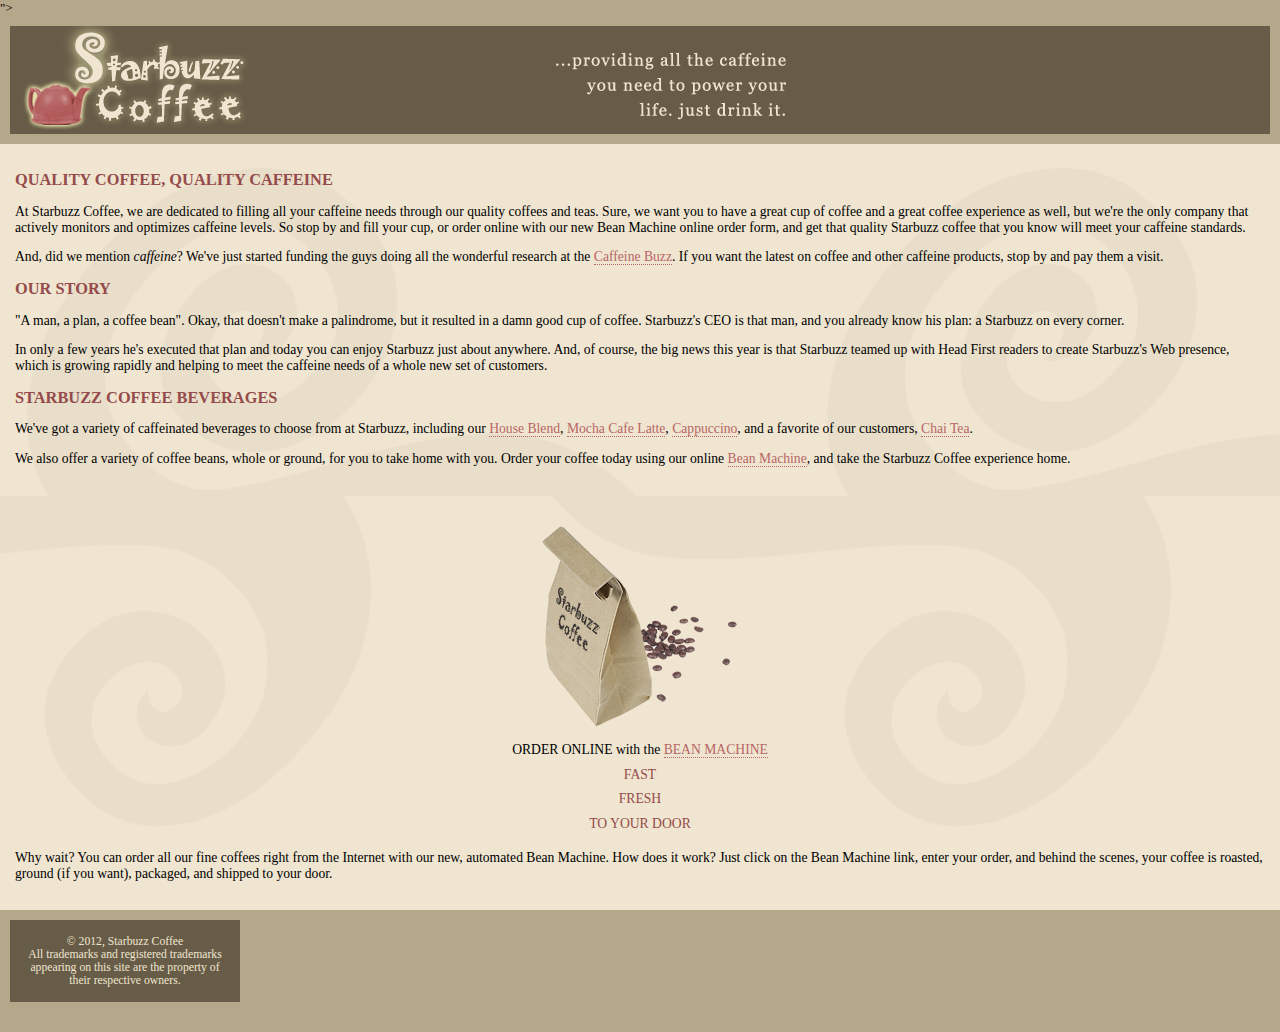
<file: 25/index.html>
<!DOCTYPE html>
<html>
  <head>
    <meta charset="utf-8">
    <title>Starbuzz Coffee</title>
    <link rel="stylesheet" type="text/css" href="starbuzz.css">
  </head> 

  <body>
 ">
    <div id="header">
      <img src="images/header.gif" alt="Starbuzz Coffee header image">
    </div>

    <div id="main">
      <h1>QUALITY COFFEE, QUALITY CAFFEINE</h1>
      <p>
        At Starbuzz Coffee, we are dedicated to filling all your  caffeine needs through our 
        quality coffees and teas. Sure, we want you to have a great cup of coffee and a great 
        coffee experience as well, but we're the only company that actively monitors and 
        optimizes caffeine levels. So stop by and fill your cup, or order online with our new Bean 
        Machine online order form, and get that quality Starbuzz coffee that you know will meet 
        your caffeine standards.
      </p>
      <p>
        And, did we mention <em>caffeine</em>? We've just started funding the guys doing all 
        the wonderful research at the <a href="http://buzz.wickedlysmart.com"
        title="Read all about caffeine on the Buzz">Caffeine Buzz</a>.
        If you want the latest on coffee and other caffeine products, 
        stop by and pay them a visit.
      </p>
      <h1>OUR STORY</h1>
      <p>
        "A man, a plan, a coffee bean". Okay, that doesn't make a palindrome, but it resulted
        in a damn good cup of coffee.  Starbuzz's CEO is that man, and you already know his 
        plan: a Starbuzz on every corner.
      </p> 
      <p>In only a few years he's executed that plan and today 
        you can enjoy Starbuzz just about anywhere.  And, of course, the big news this year 
        is that Starbuzz teamed up with Head First readers to create Starbuzz's Web presence,  
        which is growing rapidly and helping to meet the caffeine needs of a whole new set of 
        customers.  
      </p>
      <h1>STARBUZZ COFFEE BEVERAGES</h1>
      <p>
        We've got a variety of caffeinated beverages to choose
        from at Starbuzz, including our 
        <a href="beverages.html#house" title="House Blend">House Blend</a>,
        <a href="beverages.html#mocha" title="Mocha Cafe Latte">Mocha Cafe Latte</a>, 
        <a href="beverages.html#cappuccino" title="Cappuccino">Cappuccino</a>,
        and a favorite of our customers, 
        <a href="beverages.html#chai" title="Chai Tea">Chai Tea</a>.
      </p>
      <p>
        We also offer a variety of coffee beans, whole or ground, for you to
        take home with you.  Order your coffee today using our online
        <a href="form.html">Bean Machine</a>, and take
        the Starbuzz Coffee experience home.
      </p>
    </div>

<div class="sidebar">
    <div id="sidebar">
      <p class="beanheading">
        <img src="images/bag.gif" alt="Bean Machine bag">
        <br>
        ORDER ONLINE
        with the 
        <a href="form.html">BEAN MACHINE</a>
        <br>
        <span class="slogan">
            FAST <br>
            FRESH <br>
            TO YOUR DOOR <br>
        </span>
      </p>
      <p>
        Why wait?  You can order all our fine coffees right from the Internet with our new, 
        automated Bean Machine.  How does it work?  Just click on the Bean Machine link, 
        enter your order, and behind the scenes, your coffee is roasted, ground 
        (if you want), packaged, and shipped to your door.
      </p>
    </div>

    <div id="footer">
      &copy; 2012, Starbuzz Coffee
      <br>
      All trademarks and registered trademarks appearing on 
      this site are the property of their respective owners.
    </div>
   <div class="tableContainer">
	<div class="tableRow">
	    <div class="main">
	      
	    </div>
	
	    <div class="sidebar">
	      
	    </div> 
	</div> 

  </body>
</html>
</file>
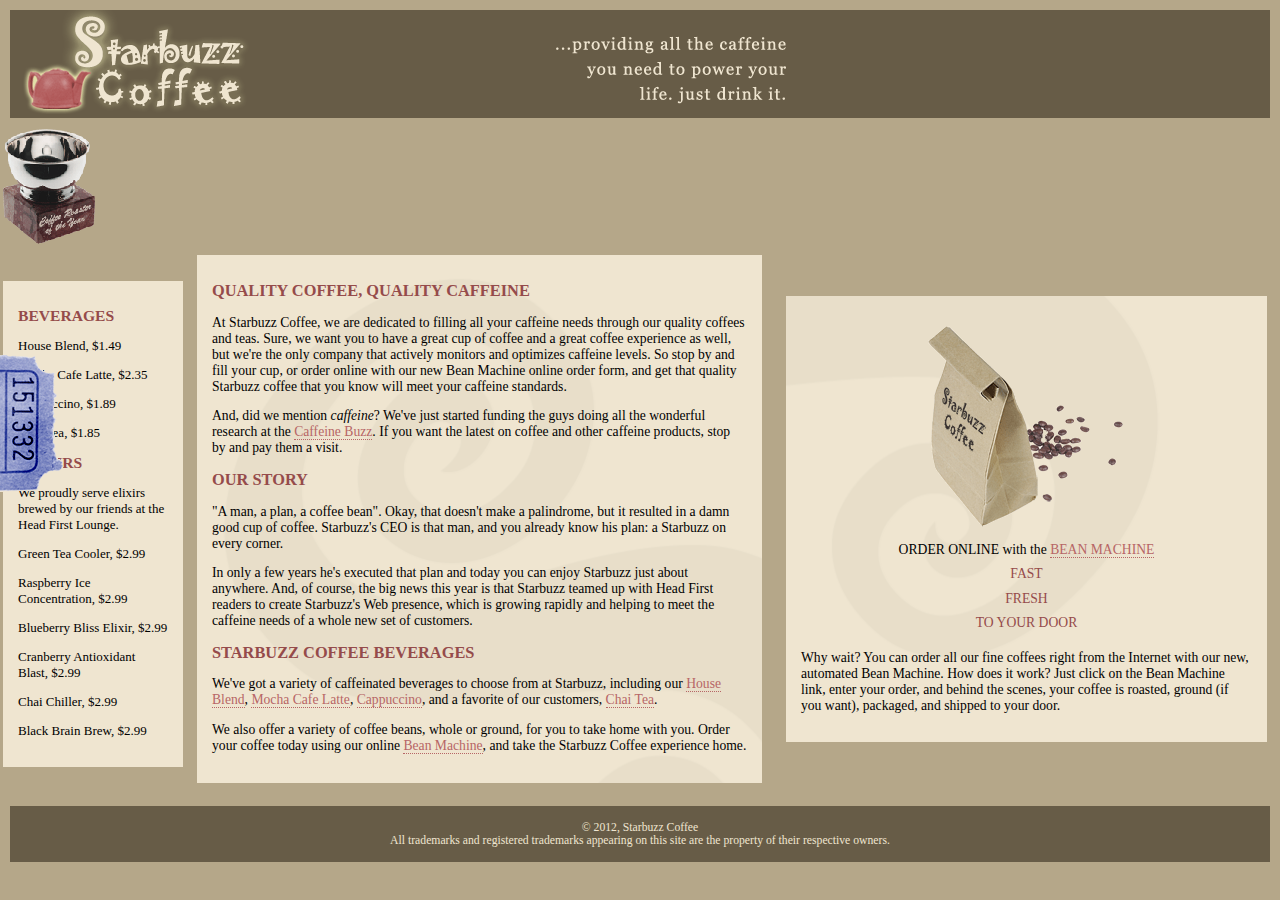
<file: 27.1/index.html>
<!DOCTYPE html>
<html>
  <head>
    <meta charset="utf-8">
    <title>Starbuzz Coffee</title>
    <link rel="stylesheet" type="text/css" href="starbuzz.css">
  </head> 
 


  <body>
  <table>
  <div id="header">
      <img src="images/header.gif" alt="Starbuzz Coffee header image">
    </div>
    <div class="award">
	<img src="images/award.gif" alt="Roaster of the Year award">
</div>
    <tr>
    <td>
  <div class="drinks">
	<h1>BEVERAGES</h1>
	<p>House Blend, $1.49</p>
	<p>Mocha Cafe Latte, $2.35</p>
	<p>Cappuccino, $1.89</p>
	<p>Chai Tea, $1.85</p>
	<h1>ELIXIRS</h1>
	<p>
		We proudly serve elixirs brewed by our friends
		at the Head First Lounge.
	</p>
	<p>Green Tea Cooler, $2.99</p>
	<p>Raspberry Ice Concentration, $2.99</p>
	<p>Blueberry Bliss Elixir, $2.99</p>
	<p>Cranberry Antioxidant Blast, $2.99</p>
	<p>Chai Chiller, $2.99</p>
	<p>Black Brain Brew, $2.99</p>
</div>
</td>
<td>
    <div id="main">
      <h1>QUALITY COFFEE, QUALITY CAFFEINE</h1>
      <p>
        At Starbuzz Coffee, we are dedicated to filling all your  caffeine needs through our 
        quality coffees and teas. Sure, we want you to have a great cup of coffee and a great 
        coffee experience as well, but we're the only company that actively monitors and 
        optimizes caffeine levels. So stop by and fill your cup, or order online with our new Bean 
        Machine online order form, and get that quality Starbuzz coffee that you know will meet 
        your caffeine standards.
      </p>
      <p>
        And, did we mention <em>caffeine</em>? We've just started funding the guys doing all 
        the wonderful research at the <a href="http://buzz.wickedlysmart.com"
        title="Read all about caffeine on the Buzz">Caffeine Buzz</a>.
        If you want the latest on coffee and other caffeine products, 
        stop by and pay them a visit.
      </p>
      <h1>OUR STORY</h1>
      <p>
        "A man, a plan, a coffee bean". Okay, that doesn't make a palindrome, but it resulted
        in a damn good cup of coffee.  Starbuzz's CEO is that man, and you already know his 
        plan: a Starbuzz on every corner.
      </p> 
      <p>In only a few years he's executed that plan and today 
        you can enjoy Starbuzz just about anywhere.  And, of course, the big news this year 
        is that Starbuzz teamed up with Head First readers to create Starbuzz's Web presence,  
        which is growing rapidly and helping to meet the caffeine needs of a whole new set of 
        customers.  
      </p>
      <h1>STARBUZZ COFFEE BEVERAGES</h1>
      <p>
        We've got a variety of caffeinated beverages to choose
        from at Starbuzz, including our 
        <a href="beverages.html#house" title="House Blend">House Blend</a>,
        <a href="beverages.html#mocha" title="Mocha Cafe Latte">Mocha Cafe Latte</a>, 
        <a href="beverages.html#cappuccino" title="Cappuccino">Cappuccino</a>,
        and a favorite of our customers, 
        <a href="beverages.html#chai" title="Chai Tea">Chai Tea</a>.
      </p>
      <p>
        We also offer a variety of coffee beans, whole or ground, for you to
        take home with you.  Order your coffee today using our online
        <a href="form.html">Bean Machine</a>, and take
        the Starbuzz Coffee experience home.
      </p>
    </div>
    </td>
  

<td>
<div class="sidebar">
    <div id="sidebar">
      <p class="beanheading">
        <img src="images/bag.gif" alt="Bean Machine bag">
        <br>
        ORDER ONLINE
        with the 
        <a href="form.html">BEAN MACHINE</a>
        <br>
        <span class="slogan">
            FAST <br>
            FRESH <br>
            TO YOUR DOOR <br>
        </span>
      </p>
      <p>
        Why wait?  You can order all our fine coffees right from the Internet with our new, 
        automated Bean Machine.  How does it work?  Just click on the Bean Machine link, 
        enter your order, and behind the scenes, your coffee is roasted, ground 
        (if you want), packaged, and shipped to your door.
      </p>
    </div>
    </td>
    </tr>
    </table>
<div class="coupon">
	<a href="freecoffee.html" title="Click here to get your free coffee">
		<img src="images/ticket.gif" alt="Starbuzz coupon ticket">
	</a>
</div>
    <div id="footer">
      &copy; 2012, Starbuzz Coffee
      <br>
      All trademarks and registered trademarks appearing on 
      this site are the property of their respective owners.
    </div>
   <div class="tableContainer">
	<div class="tableRow">
  <div class="main">
	      
	    </div>
	
	    <div class="sidebar">
	      
	    </div> 
	</div> 

  </body>
</html>
</file>
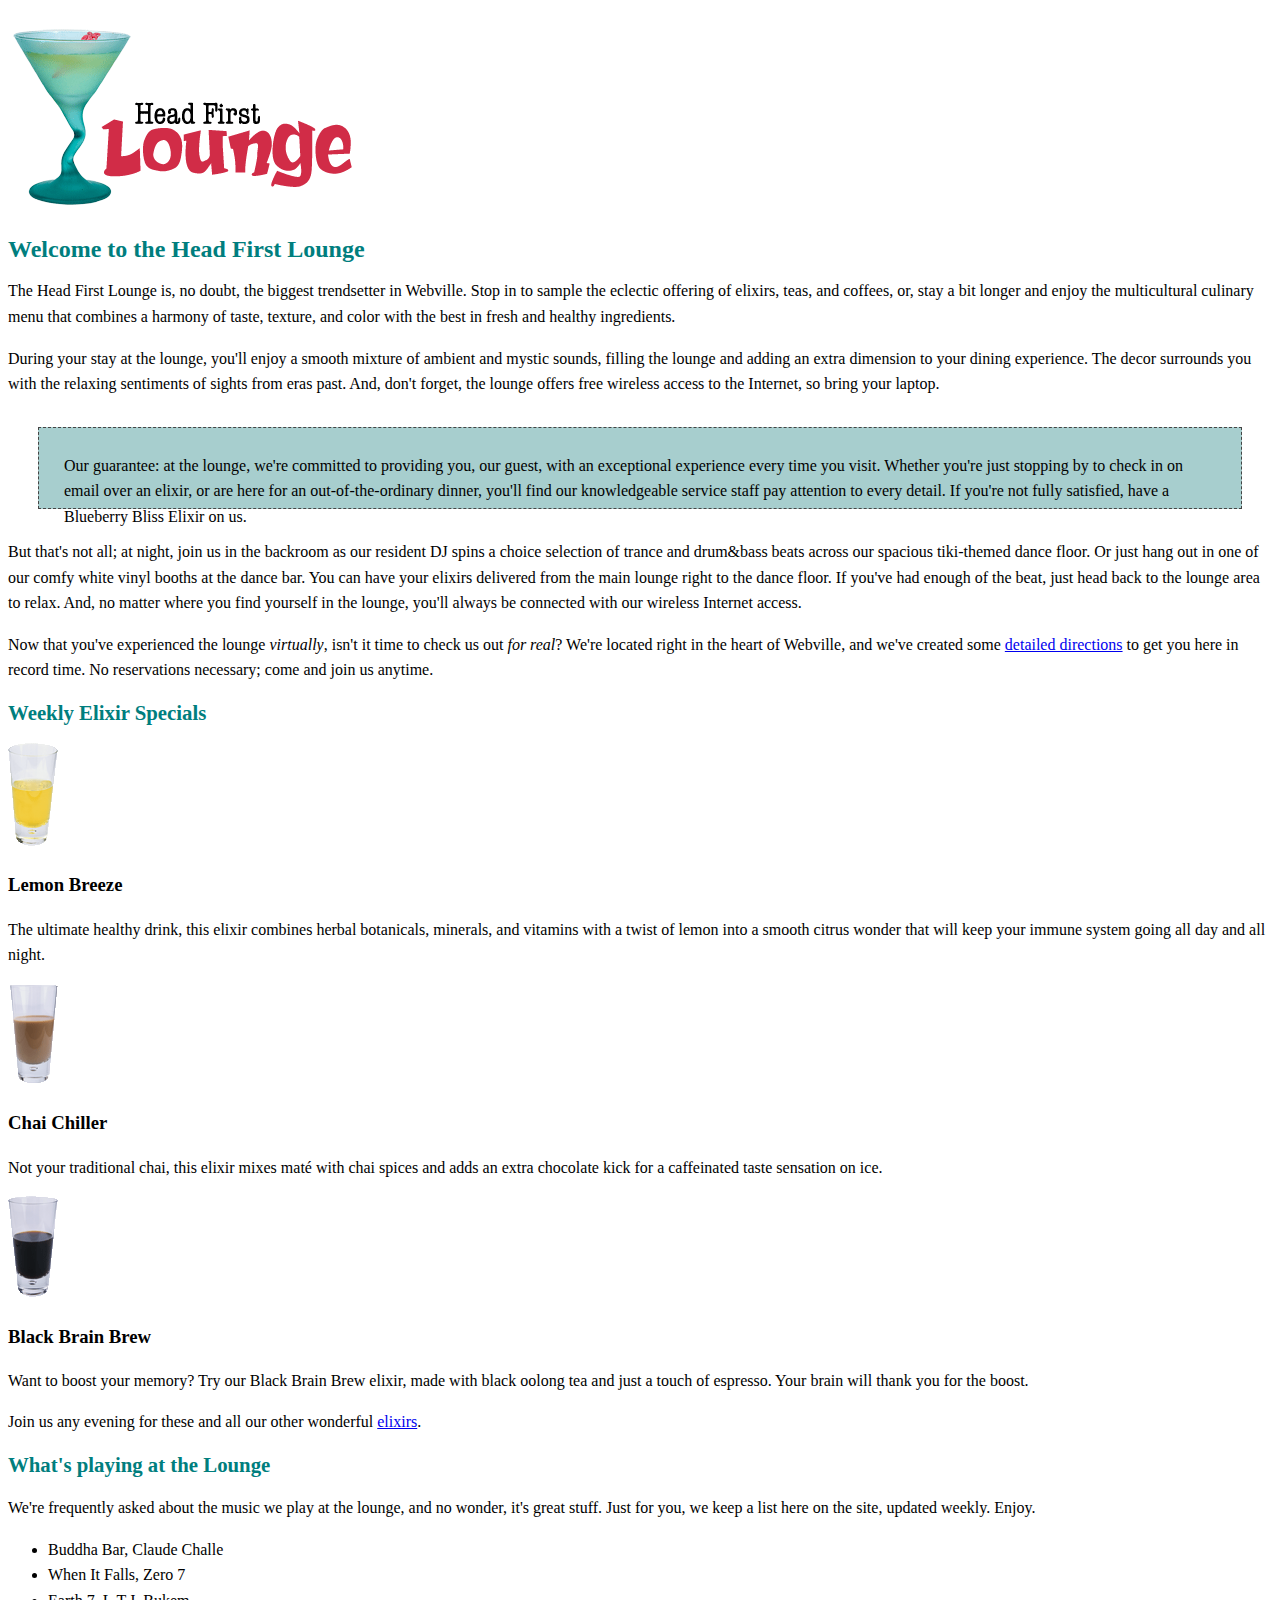
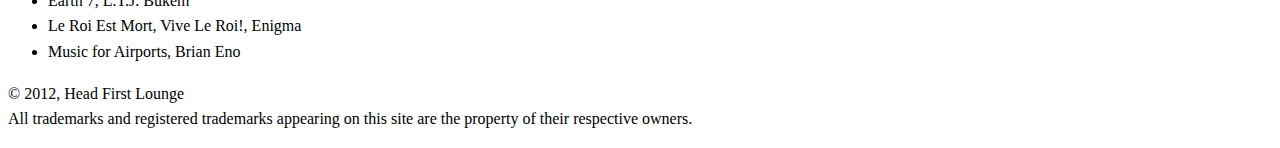
<file: 16/lounge.html>
<!DOCTYPE html>
<html>
  <head>
    <meta charset="utf-8">
    <title>Head First Lounge</title>
    <link type="text/css" rel="stylesheet" href="lounge.css">
  </head>
  <body>
    <p><img src="images/logo.gif" alt="Head First Lounge"></p>
    <h1>Welcome to the Head First Lounge</h1>
    <p>
      The Head First Lounge is, no doubt, the biggest trendsetter in Webville. 
      Stop in to sample the eclectic offering of elixirs, teas, and coffees,
      or, stay a bit longer and enjoy the multicultural culinary menu that 
      combines a harmony of taste, texture, and color with the best in fresh
      and healthy ingredients.  
    </p>

    <p>
      During your stay at the lounge, you'll enjoy a smooth mixture of 
      ambient and mystic sounds, filling the lounge and adding an extra dimension 
      to your dining experience. The decor surrounds you with the relaxing sentiments 
      of sights from eras past. And, don't forget, the lounge offers free wireless 
      access to the Internet, so bring your laptop.  
    </p>

    <p class="guarantee">
      Our guarantee: at the lounge, we're committed to providing you, 
      our guest, with an exceptional experience every time you visit. 
      Whether you're just stopping by to check in on email over an 
      elixir, or are here for an out-of-the-ordinary dinner, you'll 
      find our knowledgeable service staff pay attention to every detail. 
      If you're not fully satisfied, have a Blueberry Bliss Elixir on us.
    </p>

    <p>
      But that's not all; at night, join us in the backroom as our resident 
      DJ spins a choice selection of trance and drum&amp;bass beats across 
      our spacious tiki-themed dance floor. Or just hang out in one of our 
      comfy white vinyl booths at the dance bar. You can have your elixirs 
      delivered from the main lounge right to the dance floor. If you've 
      had enough of the beat, just head back to the lounge area to relax.
      And, no matter where you find yourself in the lounge, you'll always be 
      connected with our wireless Internet access.
    </p>

    <p>
      Now that you've experienced the lounge <em>virtually</em>, isn't 
      it time to check us out <em>for real</em>? We're located right
      in the heart of Webville, and we've created some 
      <a href="about/directions.html"
         title="Detailed Directions to the Lounge">detailed directions</a>	
      to get you here in record time. No reservations necessary; 
      come and join us anytime.
    </p>

    <h2>Weekly Elixir Specials</h2>
    <p>
      <img src="images/yellow.gif" alt="Lemon Breeze Elixir">
    </p>
    <h3>Lemon Breeze</h3>
    <p>
      The ultimate healthy drink, this elixir combines
      herbal botanicals, minerals, and vitamins with
      a twist of lemon into a smooth citrus wonder
      that will keep your immune system going all
      day and all night.
    </p>

    <p>
      <img src="images/chai.gif" alt="Chai Chiller Elixir">
    </p>
    <h3>Chai Chiller</h3>
    <p>
      Not your traditional chai, this elixir mixes mat&eacute;
      with chai spices and adds an extra chocolate kick for
      a caffeinated taste sensation on ice.
    </p>

    <p>
      <img src="images/black.gif" alt="Black Brain Brew Elixir">
    </p>
    <h3>Black Brain Brew</h3>
    <p>
      Want to boost your memory?  Try our Black Brain Brew
      elixir, made with black oolong tea and just a touch
      of espresso.  Your brain will thank you for the boost.
    </p>

    <p>
      Join us any evening for these and all our 
      other wonderful 
      <a href="beverages/elixir.html" 
         title="Head First Lounge Elixirs">elixirs</a>.
    </p>

    <h2>What's playing at the Lounge</h2>
    <p>
      We're frequently asked about the music we play at the lounge, and no wonder, 
      it's great stuff. Just for you, we keep a list here on the site, updated weekly. 
      Enjoy.
    </p>
    <ul>
      <li>Buddha Bar, Claude Challe</li>
      <li>When It Falls, Zero 7</li>
      <li>Earth 7, L.T.J. Bukem</li>
      <li>Le Roi Est Mort, Vive Le Roi!, Enigma</li>
      <li>Music for Airports, Brian Eno</li>
    </ul>

    <p>
      &copy; 2012, Head First Lounge<br>
      All trademarks and registered trademarks appearing on this site are 
      the property of their respective owners.
    </p>
  </body>
</html>
</file>
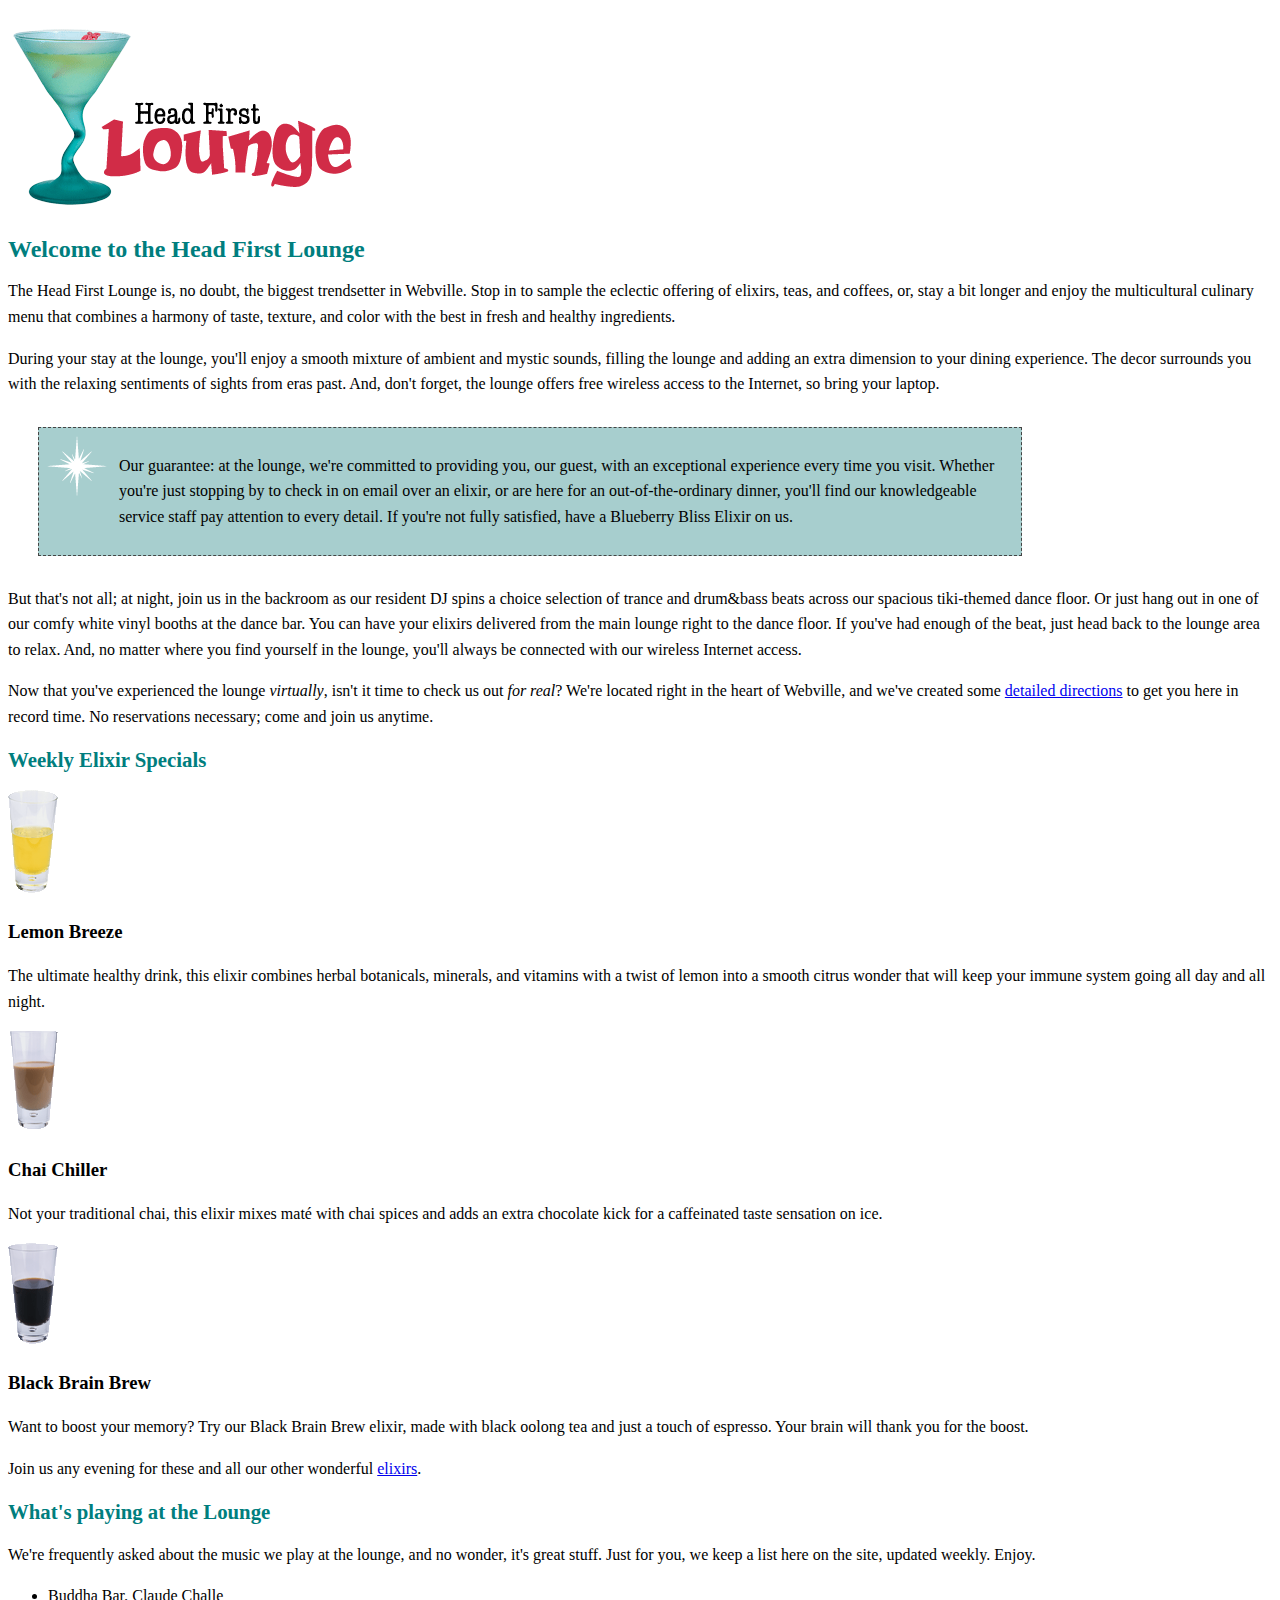
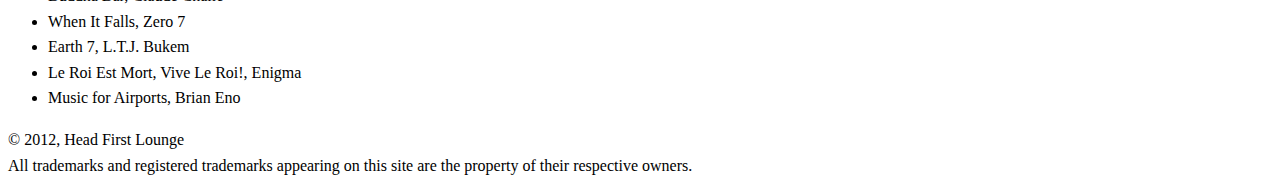
<file: 17/lounge.html>
<!DOCTYPE html>
<html>
  <head>
    <meta charset="utf-8">
    <title>Head First Lounge</title>
    <link type="text/css" rel="stylesheet" href="lounge.css">
  </head>
  <body>
    <p><img src="images/logo.gif" alt="Head First Lounge"></p>
    <h1>Welcome to the Head First Lounge</h1>
    <p>
      The Head First Lounge is, no doubt, the biggest trendsetter in Webville. 
      Stop in to sample the eclectic offering of elixirs, teas, and coffees,
      or, stay a bit longer and enjoy the multicultural culinary menu that 
      combines a harmony of taste, texture, and color with the best in fresh
      and healthy ingredients.  
    </p>
    <p>
      During your stay at the lounge, you'll enjoy a smooth mixture of 
      ambient and mystic sounds, filling the lounge and adding an extra dimension 
      to your dining experience. The decor surrounds you with the relaxing sentiments 
      of sights from eras past. And, don't forget, the lounge offers free wireless 
      access to the Internet, so bring your laptop.  
    </p>
    <p class="guarantee">
      Our guarantee: at the lounge, we're committed to providing you, 
      our guest, with an exceptional experience every time you visit. 
      Whether you're just stopping by to check in on email over an 
      elixir, or are here for an out-of-the-ordinary dinner, you'll 
      find our knowledgeable service staff pay attention to every detail. 
      If you're not fully satisfied, have a Blueberry Bliss Elixir on us.
    </p>

    <p>
      But that's not all; at night, join us in the backroom as our resident 
      DJ spins a choice selection of trance and drum&amp;bass beats across 
      our spacious tiki-themed dance floor. Or just hang out in one of our 
      comfy white vinyl booths at the dance bar. You can have your elixirs 
      delivered from the main lounge right to the dance floor. If you've 
      had enough of the beat, just head back to the lounge area to relax.
      And, no matter where you find yourself in the lounge, you'll always be 
      connected with our wireless Internet access.
    </p>

    <p>
      Now that you've experienced the lounge <em>virtually</em>, isn't 
      it time to check us out <em>for real</em>? We're located right
      in the heart of Webville, and we've created some 
      <a href="about/directions.html"
        title="Detailed Directions to the Lounge">detailed directions</a>	
      to get you here in record time. No reservations necessary; 
      come and join us anytime.
    </p>

    <h2>Weekly Elixir Specials</h2>
    <p>
      <img src="images/yellow.gif" alt="Lemon Breeze Elixir">
    </p>
    <h3>Lemon Breeze</h3>
    <p>
      The ultimate healthy drink, this elixir combines
      herbal botanicals, minerals, and vitamins with
      a twist of lemon into a smooth citrus wonder
      that will keep your immune system going all
      day and all night.
    </p>

    <p>
      <img src="images/chai.gif" alt="Chai Chiller Elixir">
    </p>
    <h3>Chai Chiller</h3>
    <p>
      Not your traditional chai, this elixir mixes mat&eacute;
      with chai spices and adds an extra chocolate kick for
      a caffeinated taste sensation on ice.
    </p>

    <p>
      <img src="images/black.gif" alt="Black Brain Brew Elixir">
    </p>
    <h3>Black Brain Brew</h3>
    <p>
      Want to boost your memory?  Try our Black Brain Brew
      elixir, made with black oolong tea and just a touch
      of espresso.  Your brain will thank you for the boost.
    </p>

    <p>
      Join us any evening for these and all our 
      other wonderful 
      <a href="beverages/elixir.html" 
      title="Head First Lounge Elixirs">elixirs</a>.
    </p>

    <h2>What's playing at the Lounge</h2>
    <p>
      We're frequently asked about the music we play at the lounge, and no wonder, 
      it's great stuff. Just for you, we keep a list here on the site, updated weekly. 
      Enjoy.
    </p>
    <ul>
      <li>Buddha Bar, Claude Challe</li>
      <li>When It Falls, Zero 7</li>
      <li>Earth 7, L.T.J. Bukem</li>
      <li>Le Roi Est Mort, Vive Le Roi!, Enigma</li>
      <li>Music for Airports, Brian Eno</li>
    </ul>

    <p>
      &copy; 2012, Head First Lounge<br>
      All trademarks and registered trademarks appearing on this site are 
      the property of their respective owners.
    </p>
  </body>
</html>
</file>
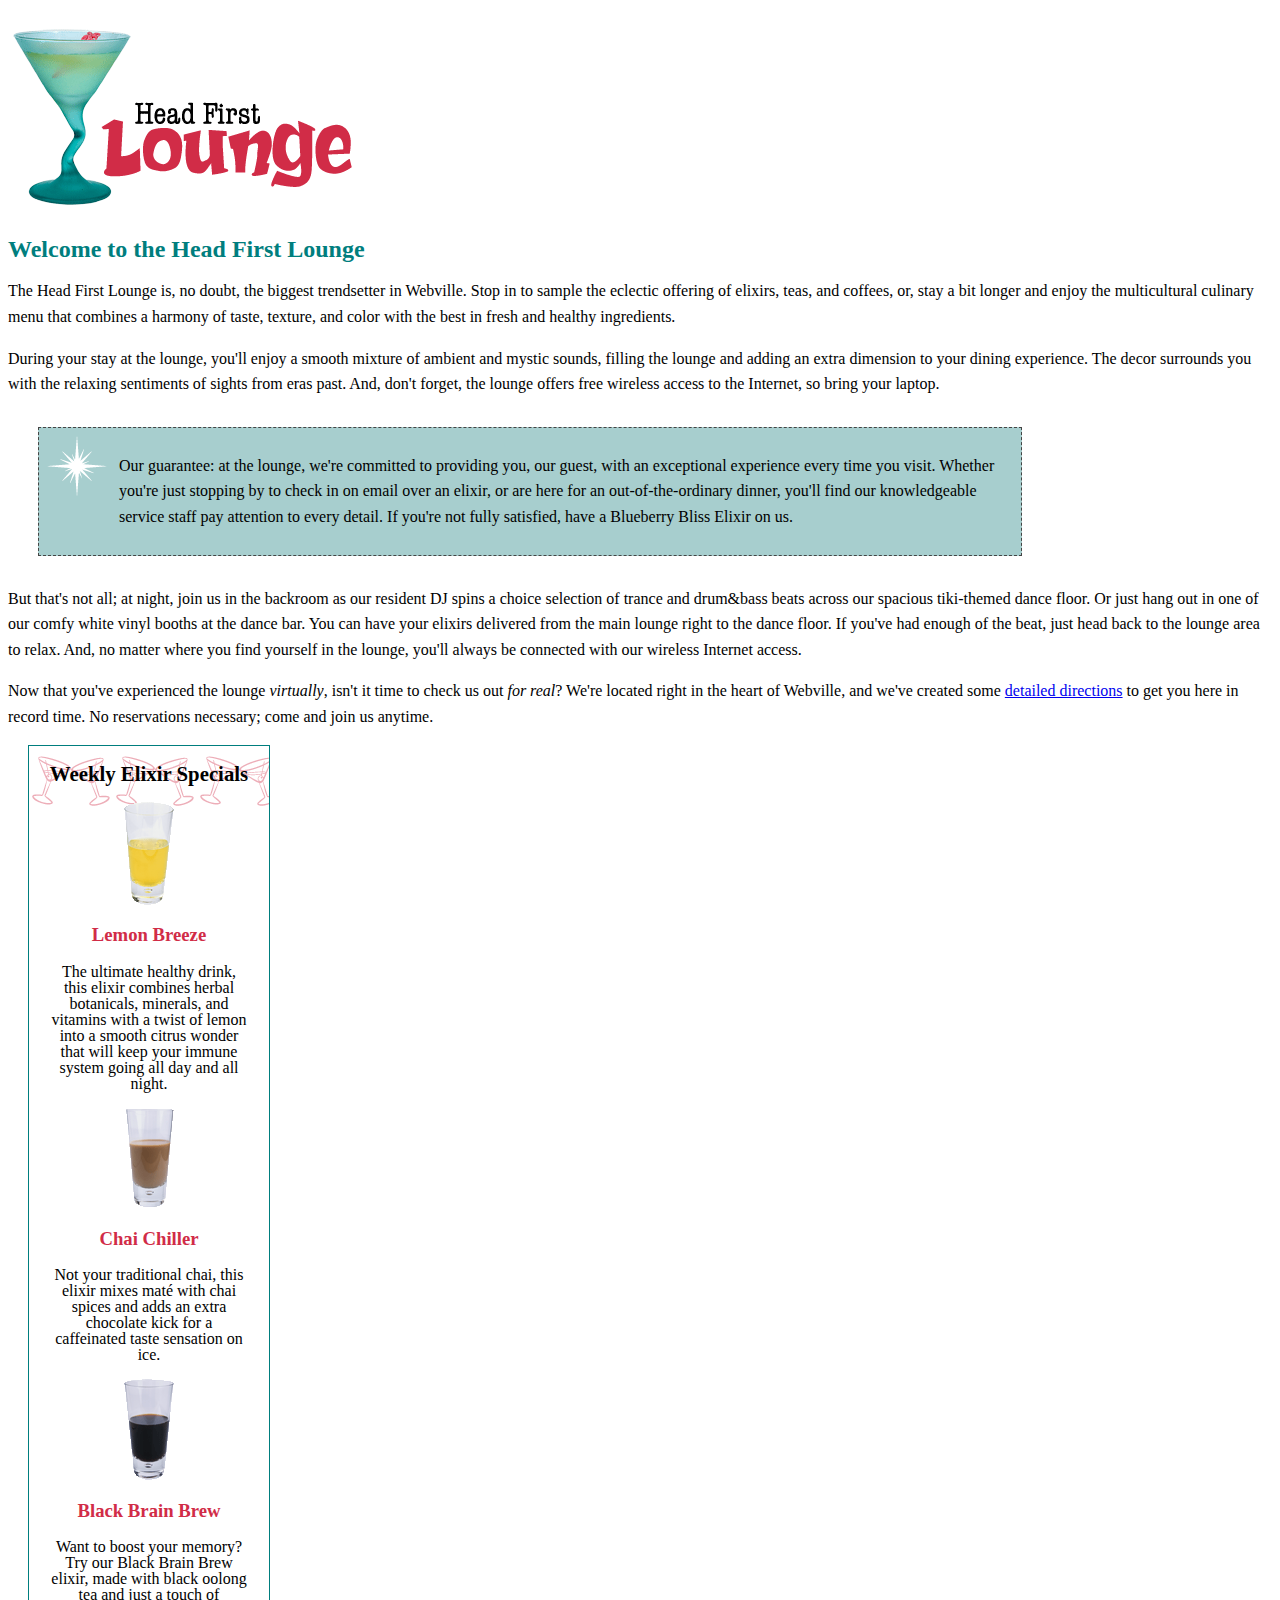
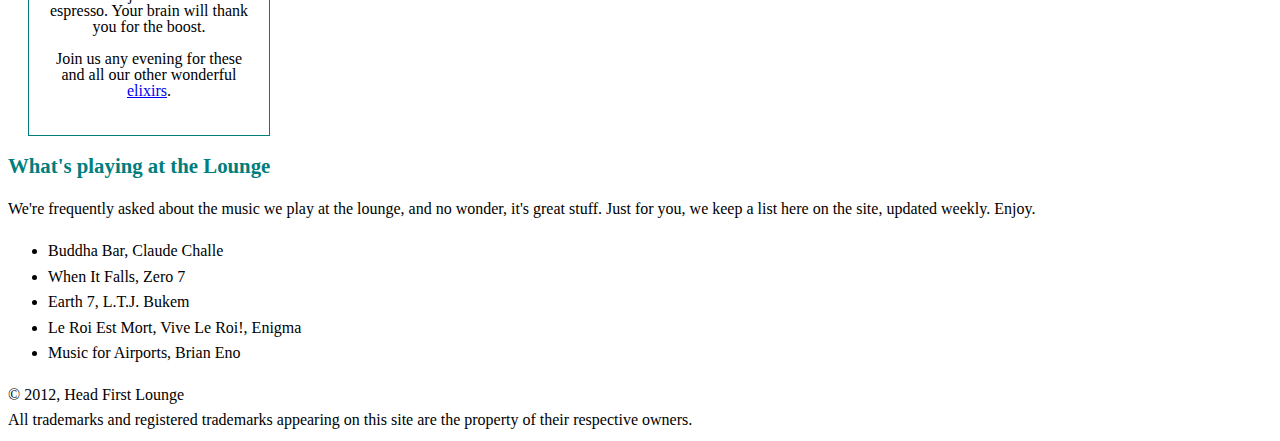
<file: 18/lounge.html>
<!DOCTYPE html>
<html>
  <head>
    <meta charset="utf-8">
    <title>Head First Lounge</title>
    <link type="text/css" rel="stylesheet" href="lounge.css">
  </head>
  <body>
    <p><img src="images/logo.gif" alt="Head First Lounge"></p>
    <h1>Welcome to the Head First Lounge</h1>
    <p>
      The Head First Lounge is, no doubt, the biggest trendsetter in Webville. 
      Stop in to sample the eclectic offering of elixirs, teas, and coffees,
      or, stay a bit longer and enjoy the multicultural culinary menu that 
      combines a harmony of taste, texture, and color with the best in fresh
      and healthy ingredients.  
    </p>
    <p>
      During your stay at the lounge, you'll enjoy a smooth mixture of 
      ambient and mystic sounds, filling the lounge and adding an extra dimension 
      to your dining experience. The decor surrounds you with the relaxing sentiments 
      of sights from eras past. And, don't forget, the lounge offers free wireless 
      access to the Internet, so bring your laptop.  
    </p>

    <p class="guarantee">
      Our guarantee: at the lounge, we're committed to providing you, 
      our guest, with an exceptional experience every time you visit. 
      Whether you're just stopping by to check in on email over an 
      elixir, or are here for an out-of-the-ordinary dinner, you'll 
      find our knowledgeable service staff pay attention to every detail. 
      If you're not fully satisfied, have a Blueberry Bliss Elixir on us.
    </p>

    <p>
      But that's not all; at night, join us in the backroom as our resident 
      DJ spins a choice selection of trance and drum&amp;bass beats across 
      our spacious tiki-themed dance floor. Or just hang out in one of our 
      comfy white vinyl booths at the dance bar. You can have your elixirs 
      delivered from the main lounge right to the dance floor. If you've 
      had enough of the beat, just head back to the lounge area to relax.
      And, no matter where you find yourself in the lounge, you'll always be 
      connected with our wireless Internet access.
    </p>

    <p>
      Now that you've experienced the lounge <em>virtually</em>, isn't 
      it time to check us out <em>for real</em>? We're located right
      in the heart of Webville, and we've created some 
      <a href="about/directions.html"
        title="Detailed Directions to the Lounge">detailed directions</a>	
      to get you here in record time. No reservations necessary; 
      come and join us anytime.
    </p>

    <div class="elixirs">
    <h2>Weekly Elixir Specials</h2>
    <p>
      <img src="images/yellow.gif" alt="Lemon Breeze Elixir">
    </p>
    <h3>Lemon Breeze</h3>
    <p>
      The ultimate healthy drink, this elixir combines
      herbal botanicals, minerals, and vitamins with
      a twist of lemon into a smooth citrus wonder
      that will keep your immune system going all
      day and all night.
    </p>

    <p>
      <img src="images/chai.gif" alt="Chai Chiller Elixir">
    </p>
    <h3>Chai Chiller</h3>
    <p>
      Not your traditional chai, this elixir mixes mat&eacute;
      with chai spices and adds an extra chocolate kick for
      a caffeinated taste sensation on ice.
    </p>

    <p>
      <img src="images/black.gif" alt="Black Brain Brew Elixir">
    </p>
    <h3>Black Brain Brew</h3>
    <p>
      Want to boost your memory?  Try our Black Brain Brew
      elixir, made with black oolong tea and just a touch
      of espresso.  Your brain will thank you for the boost.
    </p>

    <p>
      Join us any evening for these and all our 
      other wonderful 
      <a href="beverages/elixir.html" 
      title="Head First Lounge Elixirs">elixirs</a>.
    </p>
    </div>
    
    <h2>What's playing at the Lounge</h2>
    <p>
      We're frequently asked about the music we play at the lounge, and no wonder, 
      it's great stuff. Just for you, we keep a list here on the site, updated weekly. 
      Enjoy.
    </p>
    <ul>
      <li>Buddha Bar, Claude Challe</li>
      <li>When It Falls, Zero 7</li>
      <li>Earth 7, L.T.J. Bukem</li>
      <li>Le Roi Est Mort, Vive Le Roi!, Enigma</li>
      <li>Music for Airports, Brian Eno</li>
    </ul>
    

    <div class="footer">
      &copy; 2012, Head First Lounge<br>
      All trademarks and registered trademarks appearing on this site are 
      the property of their respective owners.
    </div>
  </body>
</html>
</file>
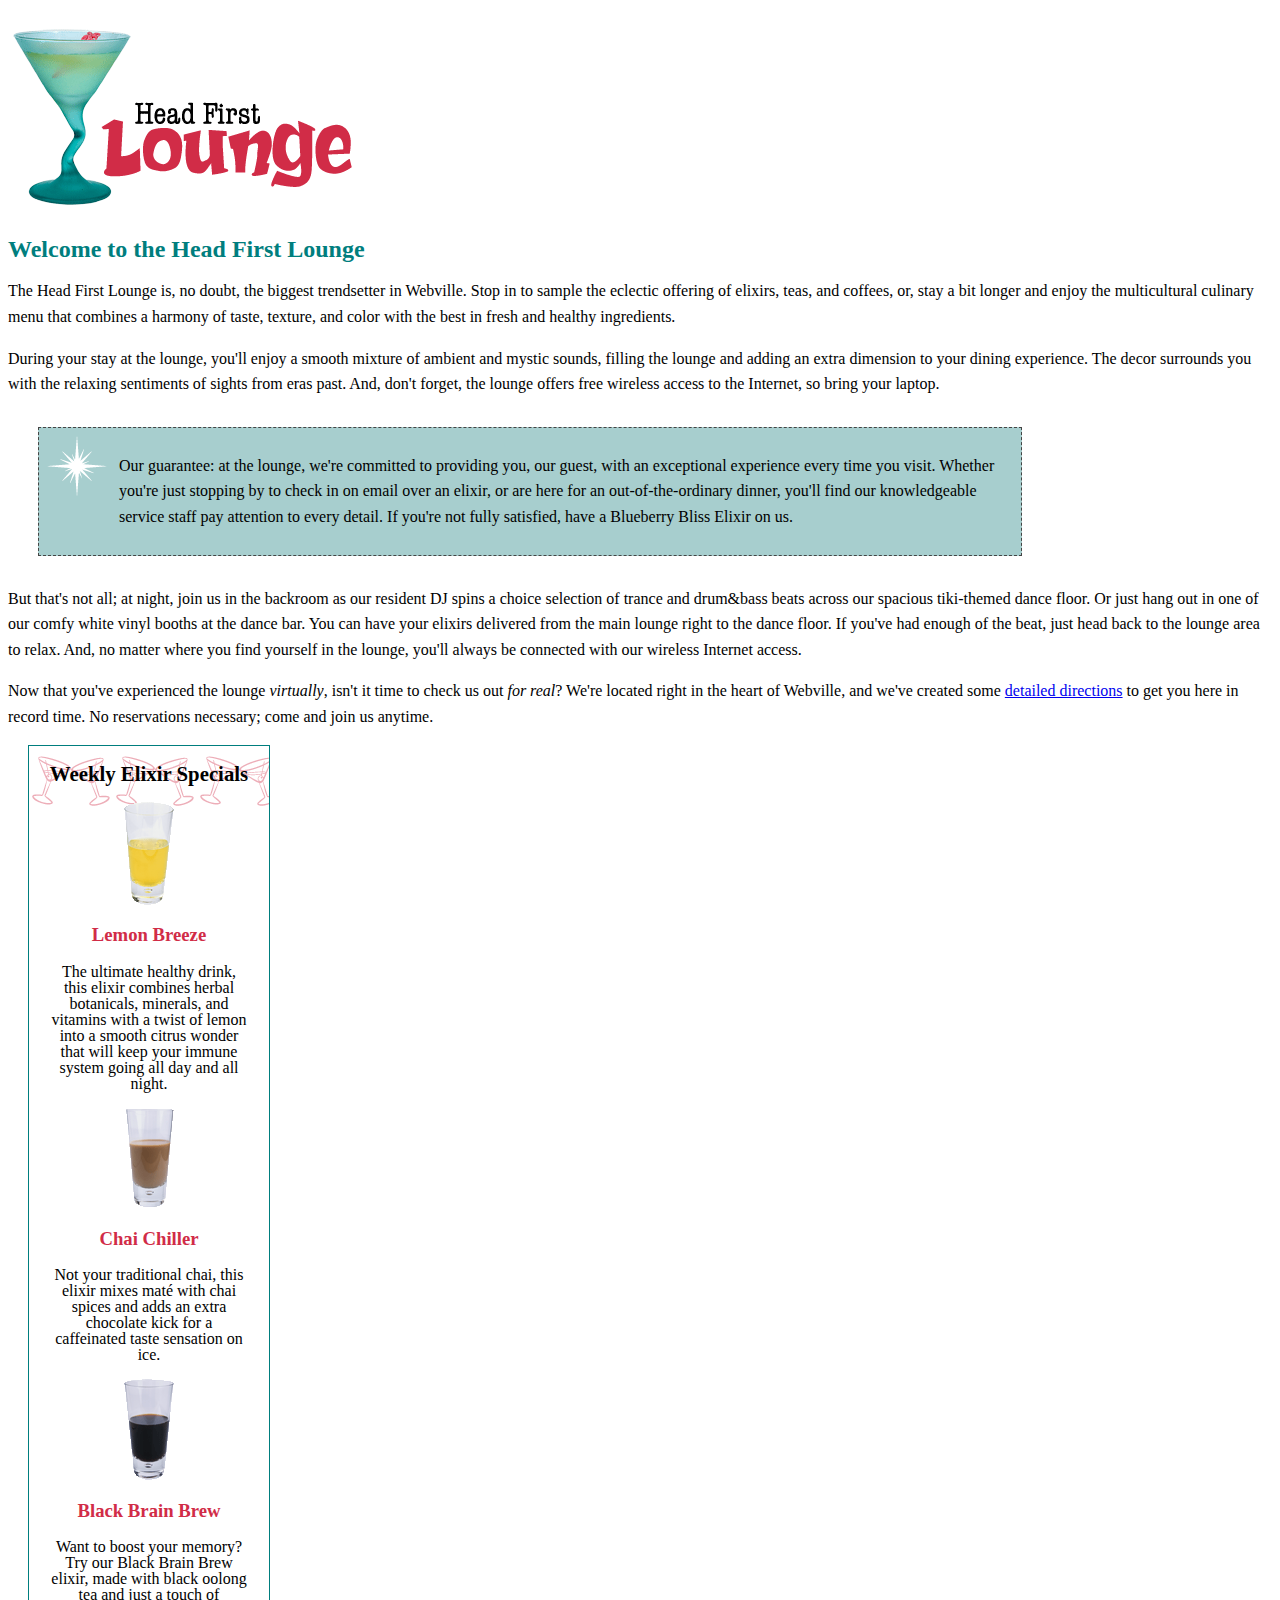
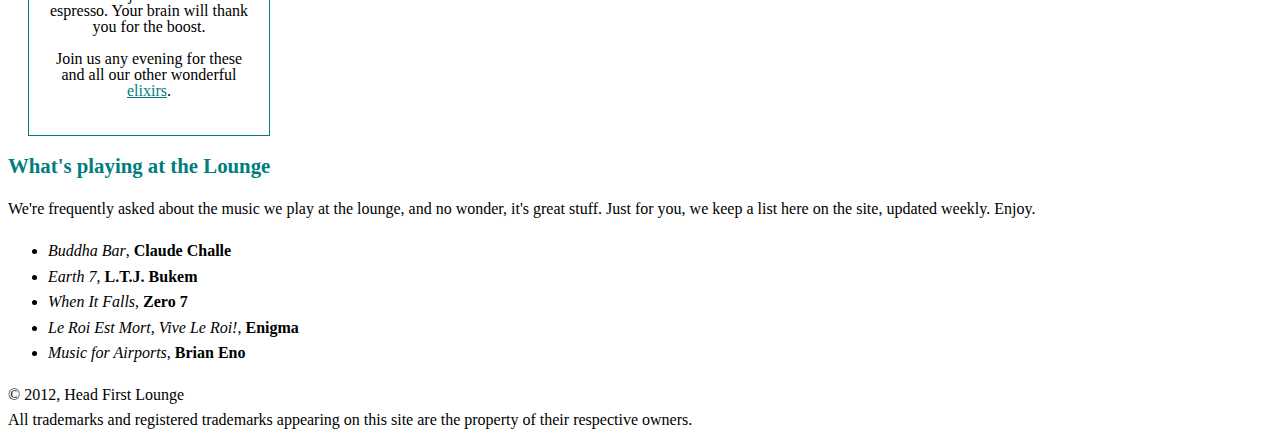
<file: 19/lounge.html>
<!DOCTYPE html>
<html>
  <head>
    <meta charset="utf-8">
    <title>Head First Lounge</title>
    <link type="text/css" rel="stylesheet" href="lounge.css">
  </head>
  <body>
    <p><img src="images/logo.gif" alt="Head First Lounge"></p>
    <h1>Welcome to the Head First Lounge</h1>
    <p>
      The Head First Lounge is, no doubt, the biggest trendsetter in Webville. 
      Stop in to sample the eclectic offering of elixirs, teas, and coffees,
      or, stay a bit longer and enjoy the multicultural culinary menu that 
      combines a harmony of taste, texture, and color with the best in fresh
      and healthy ingredients.  
    </p>
    <p>
      During your stay at the lounge, you'll enjoy a smooth mixture of 
      ambient and mystic sounds, filling the lounge and adding an extra dimension 
      to your dining experience. The decor surrounds you with the relaxing sentiments 
      of sights from eras past. And, don't forget, the lounge offers free wireless 
      access to the Internet, so bring your laptop.  
    </p>

    <p class="guarantee">
      Our guarantee: at the lounge, we're committed to providing you, 
      our guest, with an exceptional experience every time you visit. 
      Whether you're just stopping by to check in on email over an 
      elixir, or are here for an out-of-the-ordinary dinner, you'll 
      find our knowledgeable service staff pay attention to every detail. 
      If you're not fully satisfied, have a Blueberry Bliss Elixir on us.
    </p>

    <p>
      But that's not all; at night, join us in the backroom as our resident 
      DJ spins a choice selection of trance and drum&amp;bass beats across 
      our spacious tiki-themed dance floor. Or just hang out in one of our 
      comfy white vinyl booths at the dance bar. You can have your elixirs 
      delivered from the main lounge right to the dance floor. If you've 
      had enough of the beat, just head back to the lounge area to relax.
      And, no matter where you find yourself in the lounge, you'll always be 
      connected with our wireless Internet access.
    </p>

    <p>
      Now that you've experienced the lounge <em>virtually</em>, isn't 
      it time to check us out <em>for real</em>? We're located right
      in the heart of Webville, and we've created some 
      <a href="about/directions.html"
        title="Detailed Directions to the Lounge">detailed directions</a>	
      to get you here in record time. No reservations necessary; 
      come and join us anytime.
    </p>

    <div class="elixirs">
    <h2>Weekly Elixir Specials</h2>
    <p>
      <img src="images/yellow.gif" alt="Lemon Breeze Elixir">
    </p>
    <h3>Lemon Breeze</h3>
    <p>
      The ultimate healthy drink, this elixir combines
      herbal botanicals, minerals, and vitamins with
      a twist of lemon into a smooth citrus wonder
      that will keep your immune system going all
      day and all night.
    </p>

    <p>
      <img src="images/chai.gif" alt="Chai Chiller Elixir">
    </p>
    <h3>Chai Chiller</h3>
    <p>
      Not your traditional chai, this elixir mixes mat&eacute;
      with chai spices and adds an extra chocolate kick for
      a caffeinated taste sensation on ice.
    </p>

    <p>
      <img src="images/black.gif" alt="Black Brain Brew Elixir">
    </p>
    <h3>Black Brain Brew</h3>
    <p>
      Want to boost your memory?  Try our Black Brain Brew
      elixir, made with black oolong tea and just a touch
      of espresso.  Your brain will thank you for the boost.
    </p>

    <p>
      Join us any evening for these and all our 
      other wonderful 
      <a href="beverages/elixir.html" 
      title="Head First Lounge Elixirs">elixirs</a>.
    </p>
    </div>
    
    <h2>What's playing at the Lounge</h2>
    <p>
      We're frequently asked about the music we play at the lounge, and no wonder, 
      it's great stuff. Just for you, we keep a list here on the site, updated weekly. 
      Enjoy.
    </p>
    <ul>
    <li>
          <span class="cd">Buddha Bar</span>,
          <span class="artist">Claude Challe</span>
    </li>
	<li>
          <span class="cd">Earth 7</span>, 
          <span class="artist">L.T.J. Bukem</span>
    </li>
  <li>
          <span class="cd">When It Falls</span>, 
          <span class="artist">Zero 7</span>
    </li>
  <li>
          <span class="cd">Le Roi Est Mort, Vive Le Roi!</span>,
          <span class="artist">Enigma</span>
    </li>
  <li>
          <span class="cd">Music for Airports</span>,
          <span class="artist">Brian Eno</span>
	  </li>
    </ul>
    

    <div class="footer">
      &copy; 2012, Head First Lounge<br>
      All trademarks and registered trademarks appearing on this site are 
      the property of their respective owners.
    </div>
  </body>
</html>
</file>
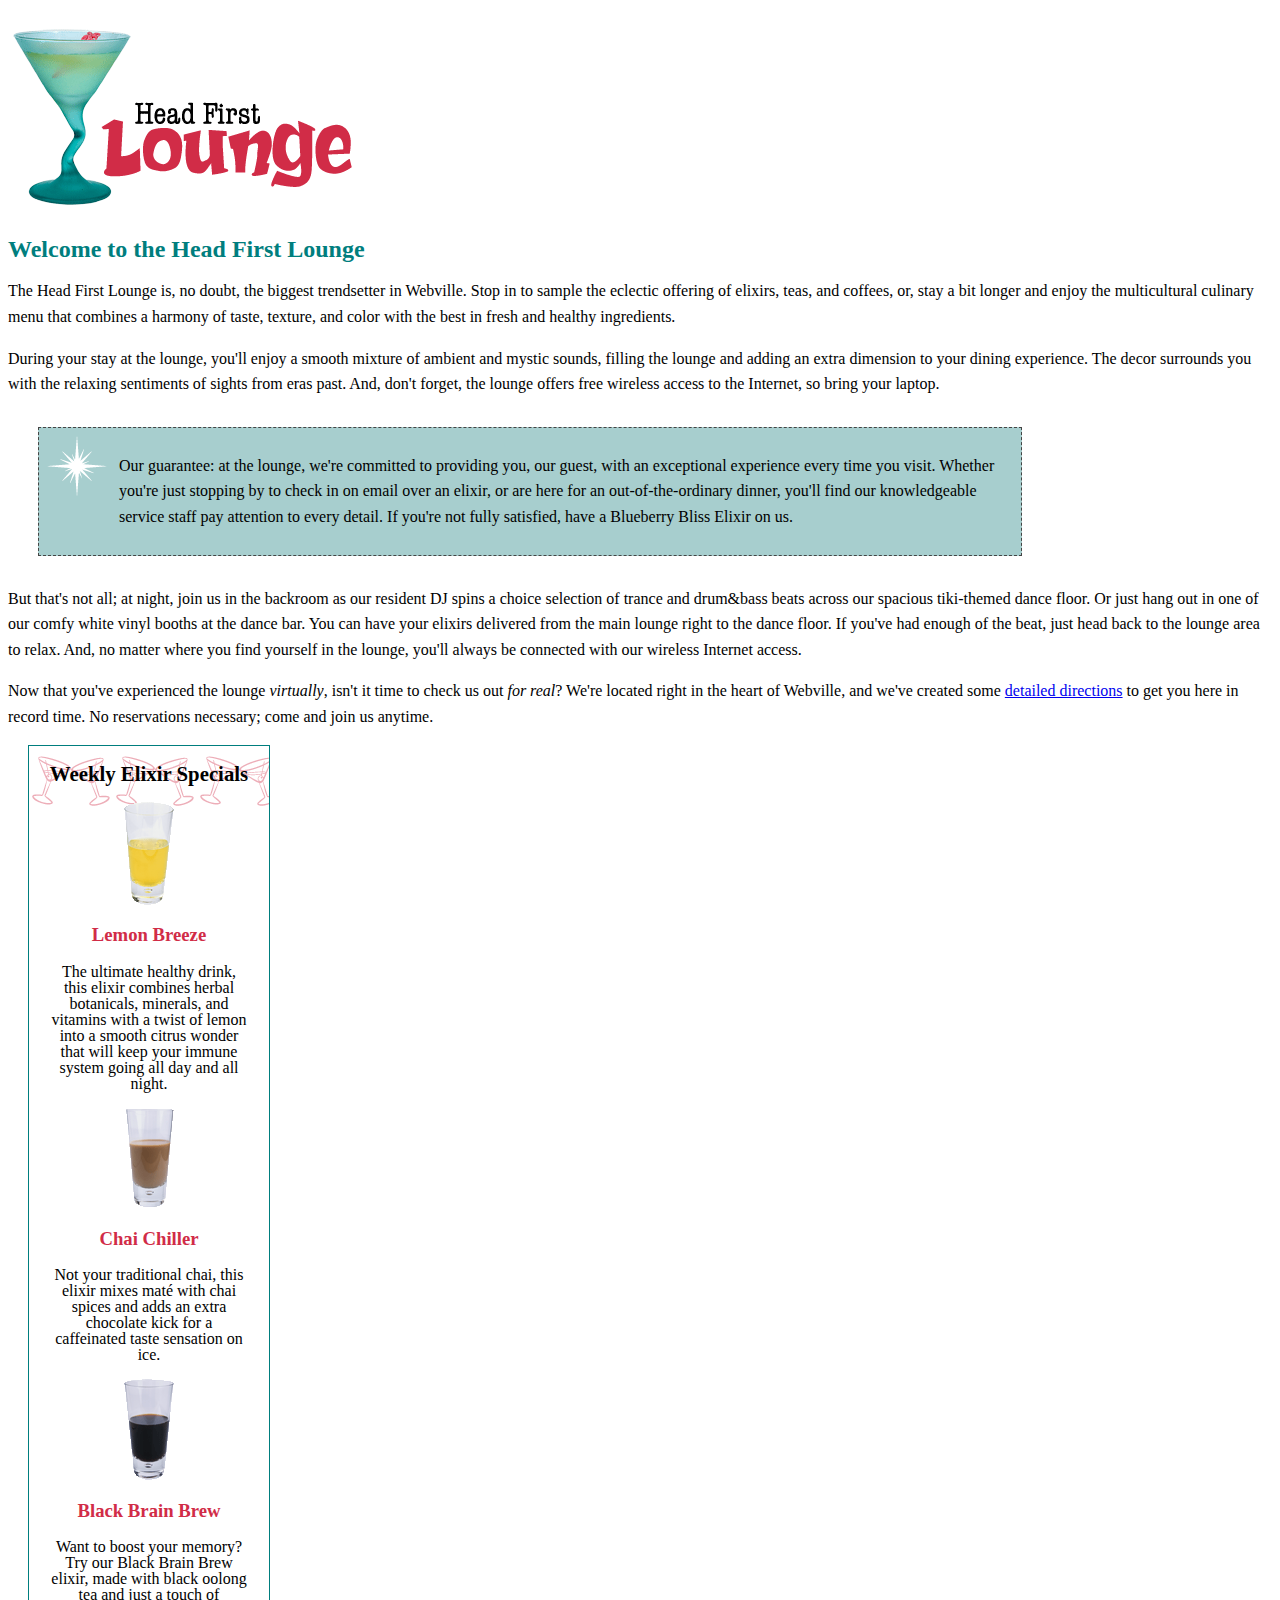
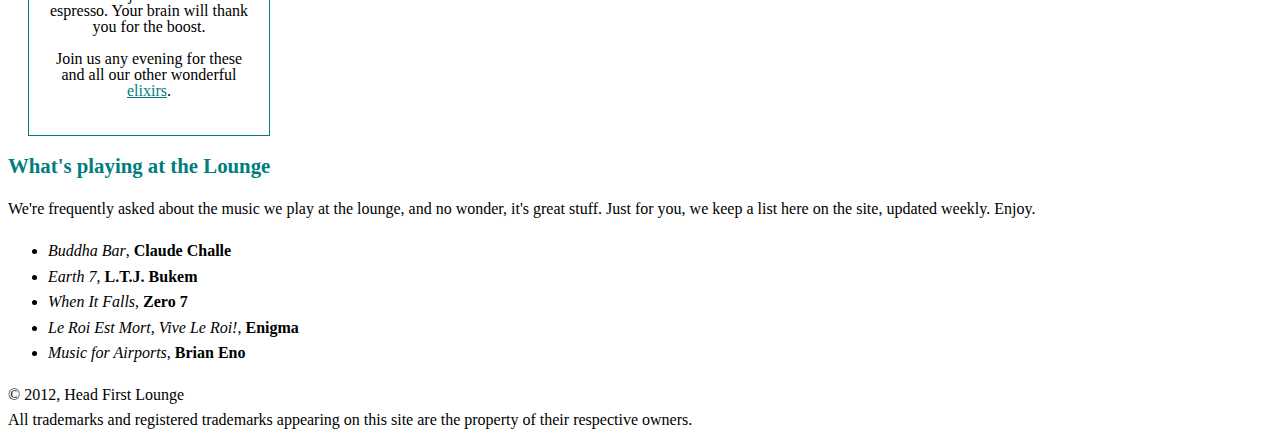
<file: 20/lounge.html>
<!DOCTYPE html>
<html>
  <head>
    <meta charset="utf-8">
    <title>Head First Lounge</title>
    <link type="text/css" rel="stylesheet" href="lounge.css">
  </head>
  <body>
    <p><img src="images/logo.gif" alt="Head First Lounge"></p>
    <h1>Welcome to the Head First Lounge</h1>
    <p>
      The Head First Lounge is, no doubt, the biggest trendsetter in Webville. 
      Stop in to sample the eclectic offering of elixirs, teas, and coffees,
      or, stay a bit longer and enjoy the multicultural culinary menu that 
      combines a harmony of taste, texture, and color with the best in fresh
      and healthy ingredients.  
    </p>
    <p>
      During your stay at the lounge, you'll enjoy a smooth mixture of 
      ambient and mystic sounds, filling the lounge and adding an extra dimension 
      to your dining experience. The decor surrounds you with the relaxing sentiments 
      of sights from eras past. And, don't forget, the lounge offers free wireless 
      access to the Internet, so bring your laptop.  
    </p>

    
  <style>
	green-font {
		color: green;
	}
	
	red-font {
		color: red;
	}
	
	blue-font {
		color: blue;
	}

</style>


<div class='greenfont bluefont redfont'>
    <p class="guarantee">
      Our guarantee: at the lounge, we're committed to providing you, 
      our guest, with an exceptional experience every time you visit. 
      Whether you're just stopping by to check in on email over an 
      elixir, or are here for an out-of-the-ordinary dinner, you'll 
      find our knowledgeable service staff pay attention to every detail. 
      If you're not fully satisfied, have a Blueberry Bliss Elixir on us.
    </p>

    <p>
      But that's not all; at night, join us in the backroom as our resident 
      DJ spins a choice selection of trance and drum&amp;bass beats across 
      our spacious tiki-themed dance floor. Or just hang out in one of our 
      comfy white vinyl booths at the dance bar. You can have your elixirs 
      delivered from the main lounge right to the dance floor. If you've 
      had enough of the beat, just head back to the lounge area to relax.
      And, no matter where you find yourself in the lounge, you'll always be 
      connected with our wireless Internet access.
    </p>

    <p>
      Now that you've experienced the lounge <em>virtually</em>, isn't 
      it time to check us out <em>for real</em>? We're located right
      in the heart of Webville, and we've created some 
      <a href="about/directions.html"
        title="Detailed Directions to the Lounge">detailed directions</a>	
      to get you here in record time. No reservations necessary; 
      come and join us anytime.
    </p>

    <div class="elixirs">
    <h2>Weekly Elixir Specials</h2>
    <p>
      <img src="images/yellow.gif" alt="Lemon Breeze Elixir">
    </p>
    <h3>Lemon Breeze</h3>
    <p>
      The ultimate healthy drink, this elixir combines
      herbal botanicals, minerals, and vitamins with
      a twist of lemon into a smooth citrus wonder
      that will keep your immune system going all
      day and all night.
    </p>

    <p>
      <img src="images/chai.gif" alt="Chai Chiller Elixir">
    </p>
    <h3>Chai Chiller</h3>
    <p>
      Not your traditional chai, this elixir mixes mat&eacute;
      with chai spices and adds an extra chocolate kick for
      a caffeinated taste sensation on ice.
    </p>

    <p>
      <img src="images/black.gif" alt="Black Brain Brew Elixir">
    </p>
    <h3>Black Brain Brew</h3>
    <p>
      Want to boost your memory?  Try our Black Brain Brew
      elixir, made with black oolong tea and just a touch
      of espresso.  Your brain will thank you for the boost.
    </p>

    <p>
      Join us any evening for these and all our 
      other wonderful 
      <a href="beverages/elixir.html" 
      title="Head First Lounge Elixirs">elixirs</a>.
    </p>
    </div>
    
    <h2>What's playing at the Lounge</h2>
    <p>
      We're frequently asked about the music we play at the lounge, and no wonder, 
      it's great stuff. Just for you, we keep a list here on the site, updated weekly. 
      Enjoy.
    </p>
    <ul>
    <li>
          <span class="cd">Buddha Bar</span>,
          <span class="artist">Claude Challe</span>
    </li>
	<li>
          <span class="cd">Earth 7</span>, 
          <span class="artist">L.T.J. Bukem</span>
    </li>
  <li>
          <span class="cd">When It Falls</span>, 
          <span class="artist">Zero 7</span>
    </li>
  <li>
          <span class="cd">Le Roi Est Mort, Vive Le Roi!</span>,
          <span class="artist">Enigma</span>
    </li>
  <li>
          <span class="cd">Music for Airports</span>,
          <span class="artist">Brian Eno</span>
	  </li>
    </ul>
    
  <div class="footer">
      &copy; 2012, Head First Lounge<br>
      All trademarks and registered trademarks appearing on this site are 
      the property of their respective owners.
    </div>
  </body>
</html>
</file>
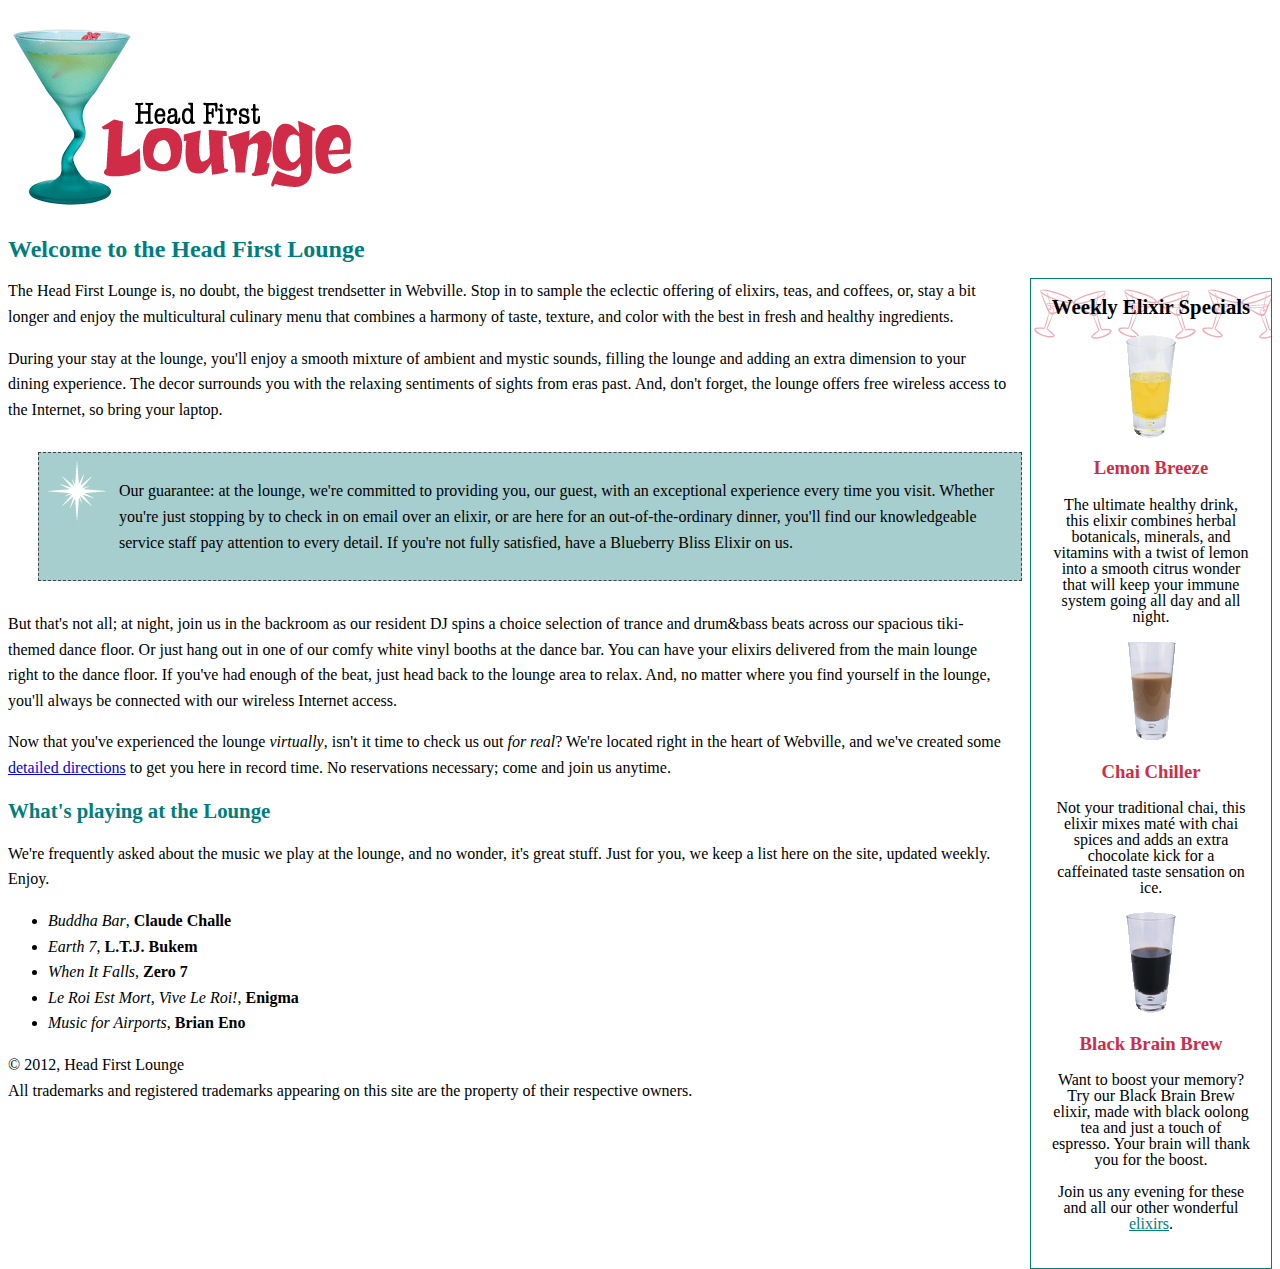
<file: 21/lounge.html>
<!DOCTYPE html>
<html>
  <head>
    <meta charset="utf-8">
    <title>Head First Lounge</title>
    <link type="text/css" rel="stylesheet" href="lounge.css">
  </head>
  <body>
    <p><img src="images/logo.gif" alt="Head First Lounge"></p>
    <h1>Welcome to the Head First Lounge</h1>
    <div class="elixirs">
    <h2>Weekly Elixir Specials</h2>
    <p>
      <img src="images/yellow.gif" alt="Lemon Breeze Elixir">
    </p>
    <h3>Lemon Breeze</h3>
    <p>
      The ultimate healthy drink, this elixir combines
      herbal botanicals, minerals, and vitamins with
      a twist of lemon into a smooth citrus wonder
      that will keep your immune system going all
      day and all night.
    </p>

    <p>
      <img src="images/chai.gif" alt="Chai Chiller Elixir">
    </p>
    <h3>Chai Chiller</h3>
    <p>
      Not your traditional chai, this elixir mixes mat&eacute;
      with chai spices and adds an extra chocolate kick for
      a caffeinated taste sensation on ice.
    </p>

    <p>
      <img src="images/black.gif" alt="Black Brain Brew Elixir">
    </p>
    <h3>Black Brain Brew</h3>
    <p>
      Want to boost your memory?  Try our Black Brain Brew
      elixir, made with black oolong tea and just a touch
      of espresso.  Your brain will thank you for the boost.
    </p>

    <p>
      Join us any evening for these and all our 
      other wonderful 
      <a href="beverages/elixir.html" 
      title="Head First Lounge Elixirs">elixirs</a>.
    </p>
    </div>
    <p>
      The Head First Lounge is, no doubt, the biggest trendsetter in Webville. 
      Stop in to sample the eclectic offering of elixirs, teas, and coffees,
      or, stay a bit longer and enjoy the multicultural culinary menu that 
      combines a harmony of taste, texture, and color with the best in fresh
      and healthy ingredients.  
    </p>
    <p>
      During your stay at the lounge, you'll enjoy a smooth mixture of 
      ambient and mystic sounds, filling the lounge and adding an extra dimension 
      to your dining experience. The decor surrounds you with the relaxing sentiments 
      of sights from eras past. And, don't forget, the lounge offers free wireless 
      access to the Internet, so bring your laptop.  
    </p>

    <p class="guarantee">
      Our guarantee: at the lounge, we're committed to providing you, 
      our guest, with an exceptional experience every time you visit. 
      Whether you're just stopping by to check in on email over an 
      elixir, or are here for an out-of-the-ordinary dinner, you'll 
      find our knowledgeable service staff pay attention to every detail. 
      If you're not fully satisfied, have a Blueberry Bliss Elixir on us.
    </p>

    <p>
      But that's not all; at night, join us in the backroom as our resident 
      DJ spins a choice selection of trance and drum&amp;bass beats across 
      our spacious tiki-themed dance floor. Or just hang out in one of our 
      comfy white vinyl booths at the dance bar. You can have your elixirs 
      delivered from the main lounge right to the dance floor. If you've 
      had enough of the beat, just head back to the lounge area to relax.
      And, no matter where you find yourself in the lounge, you'll always be 
      connected with our wireless Internet access.
    </p>

    <p>
      Now that you've experienced the lounge <em>virtually</em>, isn't 
      it time to check us out <em>for real</em>? We're located right
      in the heart of Webville, and we've created some 
      <a href="about/directions.html"
        title="Detailed Directions to the Lounge">detailed directions</a>	
      to get you here in record time. No reservations necessary; 
      come and join us anytime.
    </p>
    
    <h2>What's playing at the Lounge</h2>
    <p>
      We're frequently asked about the music we play at the lounge, and no wonder, 
      it's great stuff. Just for you, we keep a list here on the site, updated weekly. 
      Enjoy.
    </p>
    <ul>
    <li>
          <span class="cd">Buddha Bar</span>,
          <span class="artist">Claude Challe</span>
    </li>
	<li>
          <span class="cd">Earth 7</span>, 
          <span class="artist">L.T.J. Bukem</span>
    </li>
  <li>
          <span class="cd">When It Falls</span>, 
          <span class="artist">Zero 7</span>
    </li>
  <li>
          <span class="cd">Le Roi Est Mort, Vive Le Roi!</span>,
          <span class="artist">Enigma</span>
    </li>
  <li>
          <span class="cd">Music for Airports</span>,
          <span class="artist">Brian Eno</span>
	  </li>
    </ul>
    

    <div class="footer">
      &copy; 2012, Head First Lounge<br>
      All trademarks and registered trademarks appearing on this site are 
      the property of their respective owners.
    </div>
  </body>
</html>
</file>
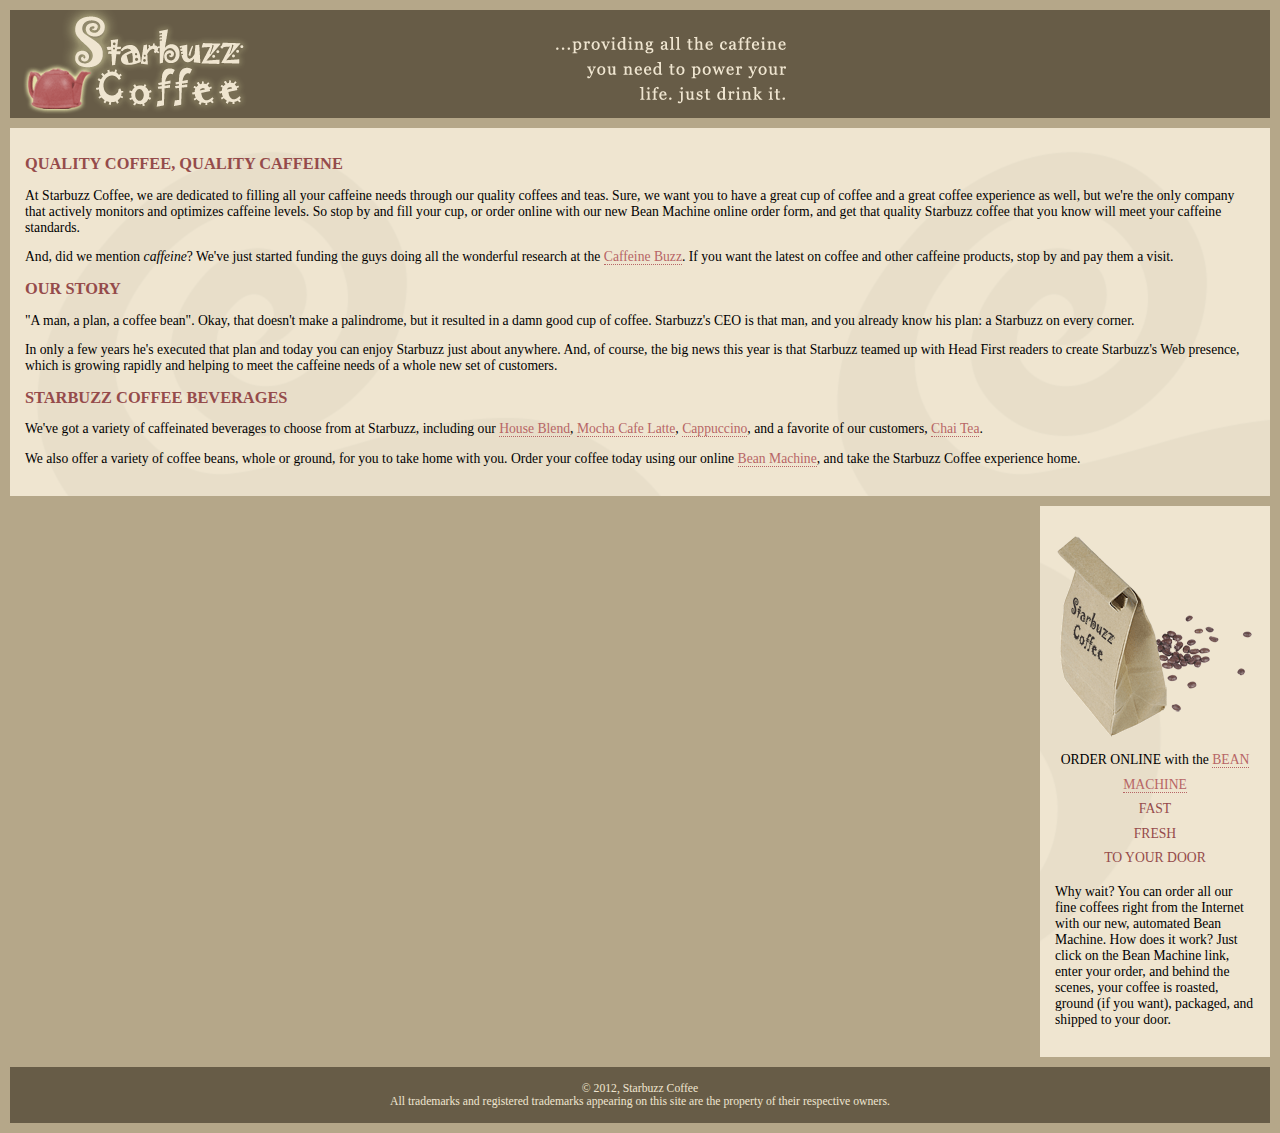
<file: 22/starbuzz.html>
<!DOCTYPE html>
<html>
  <head>
    <meta charset="utf-8">
    <title>Starbuzz Coffee</title>
    <link rel="stylesheet" type="text/css" href="starbuzz.css">
  </head> 

  <body>
    <div id="header">
      <img src="images/header.gif" alt="Starbuzz Coffee header image">
    </div>

    <div id="main">
      <h1>QUALITY COFFEE, QUALITY CAFFEINE</h1>
      <p>
        At Starbuzz Coffee, we are dedicated to filling all your  caffeine needs through our 
        quality coffees and teas. Sure, we want you to have a great cup of coffee and a great 
        coffee experience as well, but we're the only company that actively monitors and 
        optimizes caffeine levels. So stop by and fill your cup, or order online with our new Bean 
        Machine online order form, and get that quality Starbuzz coffee that you know will meet 
        your caffeine standards.
      </p>
      <p>
        And, did we mention <em>caffeine</em>? We've just started funding the guys doing all 
        the wonderful research at the <a href="http://buzz.wickedlysmart.com"
        title="Read all about caffeine on the Buzz">Caffeine Buzz</a>.
        If you want the latest on coffee and other caffeine products, 
        stop by and pay them a visit.
      </p>
      <h1>OUR STORY</h1>
      <p>
        "A man, a plan, a coffee bean". Okay, that doesn't make a palindrome, but it resulted
        in a damn good cup of coffee.  Starbuzz's CEO is that man, and you already know his 
        plan: a Starbuzz on every corner.
      </p> 
      <p>In only a few years he's executed that plan and today 
        you can enjoy Starbuzz just about anywhere.  And, of course, the big news this year 
        is that Starbuzz teamed up with Head First readers to create Starbuzz's Web presence,  
        which is growing rapidly and helping to meet the caffeine needs of a whole new set of 
        customers.  
      </p>
      <h1>STARBUZZ COFFEE BEVERAGES</h1>
      <p>
        We've got a variety of caffeinated beverages to choose
        from at Starbuzz, including our 
        <a href="beverages.html#house" title="House Blend">House Blend</a>,
        <a href="beverages.html#mocha" title="Mocha Cafe Latte">Mocha Cafe Latte</a>, 
        <a href="beverages.html#cappuccino" title="Cappuccino">Cappuccino</a>,
        and a favorite of our customers, 
        <a href="beverages.html#chai" title="Chai Tea">Chai Tea</a>.
      </p>
      <p>
        We also offer a variety of coffee beans, whole or ground, for you to
        take home with you.  Order your coffee today using our online
        <a href="form.html">Bean Machine</a>, and take
        the Starbuzz Coffee experience home.
      </p>
    </div>

   <div id="sidebar"> 
      <p class="beanheading">
        
     <img src="images/bag.gif" alt="Bean Machine bag">
        <br>
        ORDER ONLINE
        with the 
        <a href="form.html">BEAN MACHINE</a>
        <br>
        <span class="slogan">
            FAST <br>
            FRESH <br>
            TO YOUR DOOR <br>
        </span>
      </p>
      <p>
        Why wait?  You can order all our fine coffees right from the Internet with our new, 
        automated Bean Machine.  How does it work?  Just click on the Bean Machine link, 
        enter your order, and behind the scenes, your coffee is roasted, ground 
        (if you want), packaged, and shipped to your door.
      </p>
    </div>

    <div id="footer">
      &copy; 2012, Starbuzz Coffee
      <br>
      All trademarks and registered trademarks appearing on 
      this site are the property of their respective owners.
    </div>

  </body>
</html>
</file>
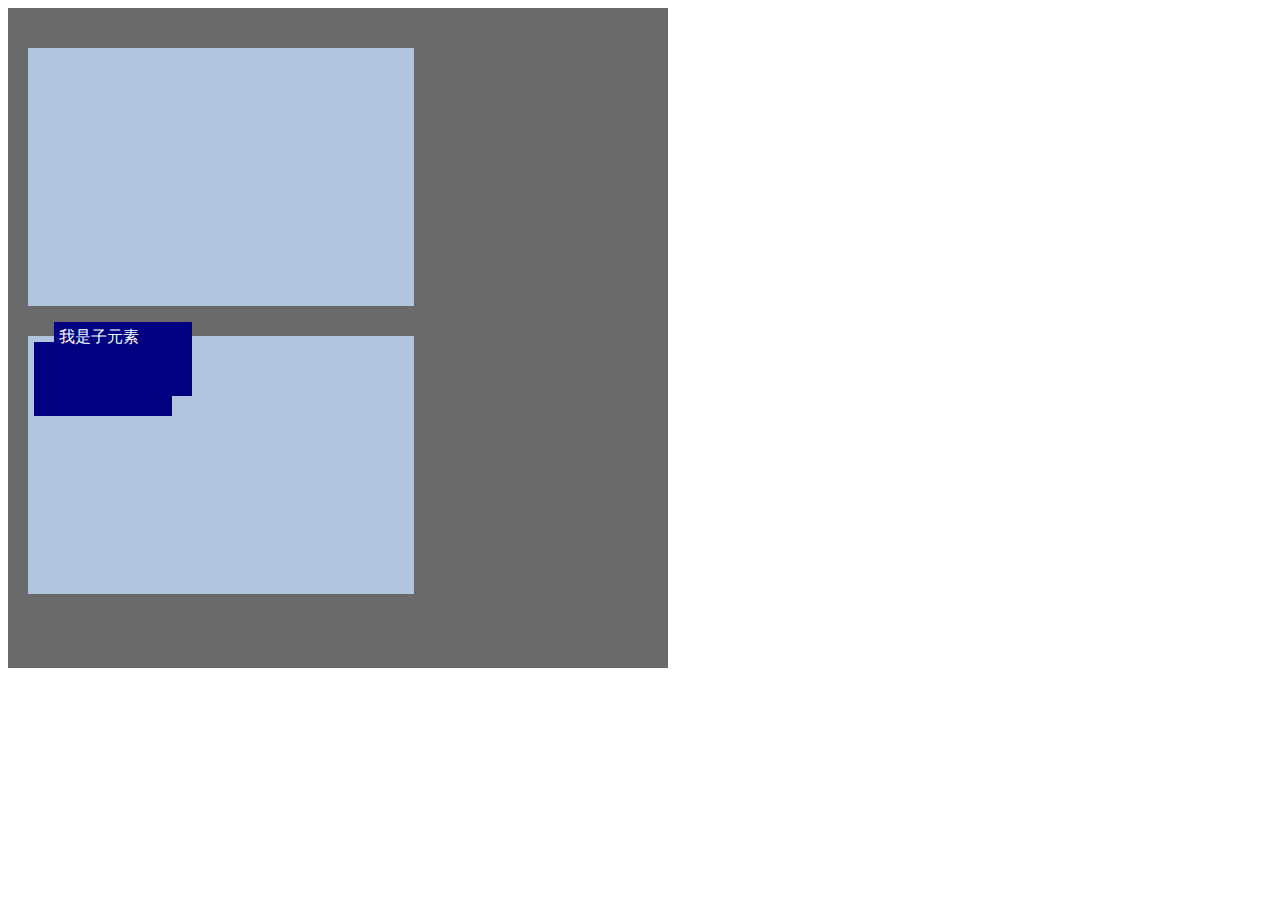
<file: 24.2/24.2.html>
<!DOCTYPE html>
<html lang="en">
<head>
  <meta charset="UTF-8">
  <meta name="viewport" content="width=device-width, initial-scale=1.0">
  <link rel="stylesheet" type="text/css" href="../24.2/24.2.css">
  <title>ikun</title>
</head>
<body>
  <div class="grandparent">
    <div class="parent">
    </div>
    <div class="parent pos">
      <div class="child move">我是子元素</div>
      <div class="child"></div>
    </div>
  </div>
</body>
</html>
</file>
<file: 25/starbuzz.css>
body { 
  background-color: #b5a789;
  font-family:      Georgia, "Times New Roman", Times, serif;
  font-size:        small;
  margin:           0px;
}

#header {
  background-color: #675c47;
  margin:           10px;
  height:           108px;
}

#main {
display: table-cell;
  vertical-align: top;
  background:       #efe5d0 url(images/background.gif) top left;
  font-size:        105%;
  padding:          15px;
  margin:           0px 10px 10px 10px;
  display: table-cell;
}

#sidebar {
display: table-cell;
  vertical-align: top;
  background:       #efe5d0 url(images/background.gif) bottom right;
  font-size:        105%;
  padding:          15px;
  margin:           0px 10px 10px 10px;
  display: table-cell;
}

#footer {
  background-color: #675c47;
  color:            #efe5d0;
  text-align:       center;
  padding:          15px;
  margin:           10px;
  font-size:        90%;
  width: 200px;
}

h1 {
  font-size:        120%;
  color:            #954b4b;
}

.slogan { color: #954b4b; }

.beanheading {
  text-align:       center;
  line-height:      1.8em;
}

a:link {
  color:            #b76666;
  text-decoration:  none;
  border-bottom:    thin dotted #b76666;
}
a:visited {
  color:            #675c47;
  text-decoration:  none;
  border-bottom:    thin dotted #675c47;
}
div.tableContainer {
  display: table;
  border-spacing: 10px;
}
div.talbeRow {
  display: table-row;
}
</file>
<file: 27.1/starbuzz.css>
body { 
  background-color: #b5a789;
  font-family:      Georgia, "Times New Roman", Times, serif;
  font-size:        small;
  margin:           0px;
}

#header {
  background-color: #675c47;
  margin:           10px;
  height:           108px;
}

#main {
display: table-cell;
  vertical-align: top;
  background:       #efe5d0 url(images/background.gif) top left;
  font-size:        105%;
  padding:          15px;
  margin:           0px 10px 10px 10px;
  display: table-cell;
  float: right;
}

#sidebar {
display: table-cell;
  vertical-align: top;
  background:       #efe5d0 url(images/background.gif) bottom right;
  font-size:        105%;
  padding:          15px;
  margin:           0px 10px 10px 10px;
  display: table-cell;
  float: right;
}

#footer {
  background-color: #675c47;
  color:            #efe5d0;
  text-align:       center;
  padding:          15px;
  margin:           10px;
  font-size:        90%;
}

h1 {
  font-size:        120%;
  color:            #954b4b;
}

.slogan { color: #954b4b; }

.beanheading {
  text-align:       center;
  line-height:      1.8em;
}

a:link {
  color:            #b76666;
  text-decoration:  none;
  border-bottom:    thin dotted #b76666;
}
a:visited {
  color:            #675c47;
  text-decoration:  none;
  border-bottom:    thin dotted #675c47;
}
div.tableContainer {
  display: table;
  border-spacing: 10px;
}
div.talbeRow {
  display: table-row;
}
.drinks {
    background-color: #efe5d0;
    padding: 15px;
    width: 150px;
}
.award {
	position： absolute;
	top: 30px;
	left: 45%;
  }
  .coupon {
	position: fixed;
	top: 350px;
	left: -210px;
  transition: left 0.5s ease-in-out; 
}
.coupon a, img{
	border: none;
}
.coupon:hover {
	left: 0px; }
</file>
<file: 16/lounge.css>
body {
	font-size: ltalic;
	font-family: Georgia, 'Times New Roman';
	line-height: 1.6em;
}
h1, h2 {
	color: #007e7e; /* 将标题设置为一种青绿色，使他和 logo 更相合 */
}

h1 {
	font-size: 1.5em;
}

h2 {
	font-size: 1.3em;
}
.guarantee {
  border-color:        #444;
  border-width:        1px;
  border-style:        dashed;
  background-color:    #a7cece;
	padding:             25px;
	margin:              30px;
	height:              1.9em;
}
</file>
<file: 17/lounge.css>
body {
	font-size: ltalic;
	font-family: Georgia, 'Times New Roman';
	line-height: 1.6em;
}
h1, h2 {
	color: #007e7e; /* 将标题设置为一种青绿色，使他和 logo 更相合 */
}

h1 {
	font-size: 1.5em;
}

h2 {
	font-size: 1.3em;
}
.guarantee {
  border-color:        #444;
  border-width:        1px;
  border-style:        dashed;
  background-color:    #a7cece;
	margin:              30px;
  background-image: url(images/background.gif);
	background-repeat: no-repeat;
	background-position: top left;
	padding: 25px;
	padding-left: 80px;
	margin-right: 250px;
	}
</file>
<file: 18/lounge.css>
body {
	font-size: ltalic;
	font-family: Georgia, 'Times New Roman';
	line-height: 1.6em;
}
h1, h2 {
	color: #007e7e; /* 将标题设置为一种青绿色，使他和 logo 更相合 */
}

h1 {
	font-size: 1.5em;
}

h2 {
	font-size: 1.3em;
}
.guarantee {
  border-color:        #444;
  border-width:        1px;
  border-style:        dashed;
  background-color:    #a7cece;
	margin:              30px;
  background-image: url(images/background.gif);
	background-repeat: no-repeat;
	background-position: top left;
	padding: 25px;
	padding-left: 80px;
	margin-right: 250px;
	}
.elixirs {
	border-width: thin;
	border-style: solid;
	border-color: #007e7e;
	width: 200px; 
	padding-right:   20px;
	padding-bottom: 20px;
	padding-left:    20px;
	margin-left:     20px;
	background-image:    url(images/cocktail.gif);
	background-repeat:   repeat-x;
  text-align:          center;
	line-height: 1;
}
.elixirs h2{
  color:black;
}
.elixirs h3{
  color:#d12c47
}
</file>
<file: 19/lounge.css>
body {
	font-size: ltalic;
	font-family: Georgia, 'Times New Roman';
	line-height: 1.6em;
}
h1, h2 {
	color: #007e7e; /* 将标题设置为一种青绿色，使他和 logo 更相合 */
}

h1 {
	font-size: 1.5em;
}

h2 {
	font-size: 1.3em;
}
.guarantee {
  border-color:        #444;
  border-width:        1px;
  border-style:        dashed;
  background-color:    #a7cece;
	margin:              30px;
  background-image: url(images/background.gif);
	background-repeat: no-repeat;
	background-position: top left;
	padding: 25px;
	padding-left: 80px;
	margin-right: 250px;
	}
.elixirs {
	border-width: thin;
	border-style: solid;
	border-color: #007e7e;
	width: 200px; 
	padding-right:   20px;
	padding-bottom: 20px;
	padding-left:    20px;
	margin-left:     20px;
	background-image:    url(images/cocktail.gif);
	background-repeat:   repeat-x;
  text-align:          center;
	line-height:         1;
}
.elixirs h2{
  color:black;
}
.elixirs h3{
  color:#d12c47
}
div footer{
font-size:    .5em;
text-align:   center;
line-height:  normal;
margin-top: 30px;
}
.cd{
    font-style: italic;
}
.artist{
    font-weight: bold;
}
.elixirs a:link {
  color: #007e7e;
}

.elixirs a:visited {
  color: #333333;
}

.elixirs a:hover {
  background: #f88396;
  color: #0d5353;
}
</file>
<file: 20/lounge.css>
body {
	font-size: ltalic;
	font-family: Georgia, 'Times New Roman';
	line-height: 1.6em;
}
h1, h2 {
	color: #007e7e; /* 将标题设置为一种青绿色，使他和 logo 更相合 */
}

h1 {
	font-size: 1.5em;
}

h2 {
	font-size: 1.3em;
}
.guarantee {
  border-color:        #444;
  border-width:        1px;
  border-style:        dashed;
  background-color:    #a7cece;
	margin:              30px;
  background-image: url(images/background.gif);
	background-repeat: no-repeat;
	background-position: top left;
	padding: 25px;
	padding-left: 80px;
	margin-right: 250px;
	}
.elixirs {
	border-width: thin;
	border-style: solid;
	border-color: #007e7e;
	width: 200px; 
	padding-right:   20px;
	padding-bottom: 20px;
	padding-left:    20px;
	margin-left:     20px;
	background-image:    url(images/cocktail.gif);
	background-repeat:   repeat-x;
  text-align:          center;
	line-height:         1;
}
.elixirs h2{
  color:black;
}
.elixirs h3{
  color:#d12c47
}
div footer{
font-size:    .5em;
text-align:   center;
line-height:  normal;
margin-top: 30px;
}
.cd{
    font-style: italic;
}
.artist{
    font-weight: bold;
}
.elixirs a:link {
  color: #007e7e;
}

.elixirs a:visited {
  color: #333333;
}

.elixirs a:hover {
  background: #f88396;
  color: #0d5353;
}
</file>
<file: 21/lounge.css>
body {
	font-size: ltalic;
	font-family: Georgia, 'Times New Roman';
	line-height: 1.6em;
}
h1, h2 {
	color: #007e7e; /* 将标题设置为一种青绿色，使他和 logo 更相合 */
}

h1 {
	font-size: 1.5em;
}

h2 {
	font-size: 1.3em;
}
.guarantee {
  border-color:        #444;
  border-width:        1px;
  border-style:        dashed;
  background-color:    #a7cece;
	margin:              30px;
  background-image: url(images/background.gif);
	background-repeat: no-repeat;
	background-position: top left;
	padding: 25px;
	padding-left: 80px;
	margin-right: 250px;
	}
.elixirs {
	border-width: thin;
	border-style: solid;
	border-color: #007e7e;
	width: 200px; 
	padding-right:   20px;
	padding-bottom: 20px;
	padding-left:    20px;
	margin-left:     20px;
	background-image:    url(images/cocktail.gif);
	background-repeat:   repeat-x;
  text-align:          center;
	line-height:         1;
	float: right;
}
.elixirs h2{
  color:black;
}
.elixirs h3{
  color:#d12c47
}
div footer{
font-size:    .5em;
text-align:   center;
line-height:  normal;
margin-top: 30px;
}
.cd{
    font-style: italic;
}
.artist{
    font-weight: bold;
}
.elixirs a:link {
  color: #007e7e;
}

.elixirs a:visited {
  color: #333333;
}

.elixirs a:hover {
  background: #f88396;
  color: #0d5353;
}
</file>
<file: 22/starbuzz.css>
body { 
  background-color: #b5a789;
  font-family:      Georgia, "Times New Roman", Times, serif;
  font-size:        small;
  margin:           0px;
}

#header {
  background-color: #675c47;
  margin:           10px;
  height:           108px;
  
}

#main {
  background:       #efe5d0 url(images/background.gif) top left;
  font-size:        105%;
  padding:          15px;
  margin:           0px 10px 10px 10px;
}

#sidebar {
  background:       #efe5d0 url(images/background.gif) bottom right;
  font-size:        105%;
  padding:          15px;
  margin:           0px 10px 10px 10px;
  float:            right;
  width:            200px;
}

#footer {
  background-color: #675c47;
  color:            #efe5d0;
  text-align:       center;
  padding:          15px;
  margin:           10px;
  font-size:        90%;
  clear: right;
}

h1 {
  font-size:        120%;
  color:            #954b4b;
}

.slogan { color: #954b4b; }

.beanheading {
  text-align:       center;
  line-height:      1.8em;
}

a:link {
  color:            #b76666;
  text-decoration:  none;
  border-bottom:    thin dotted #b76666;
}
a:visited {
  color:            #675c47;
  text-decoration:  none;
  border-bottom:    thin dotted #675c47;
}
.sidebar {
	position:  absolute;
	top:          100px;
	right:        200px;
	width:        280px;
}
</file>
<file: 24.2/24.2.css>
.grandparent {
  position: relative;
  width: 50vw;
  height: 50vw;
  padding: 10px;
  position: relative;
  background-color: dimgray;
}
.parent {
  width: 30vw;
  height: 20vw;
  margin: 30px 10px;
  background-color: lightsteelblue;
  /* 为什么要给边框 */
  border:thin solid lightsteelblue;
}
.child {
  width: 10vw;
  height: 5vw;
  margin: 5px;
  padding: 5px;
  background-color:navy;
  color: white;
}
.move {
  position: absolute;
  top: -20px;
  left: 20px;
}
.pos{
position:relative;
}
</file>
